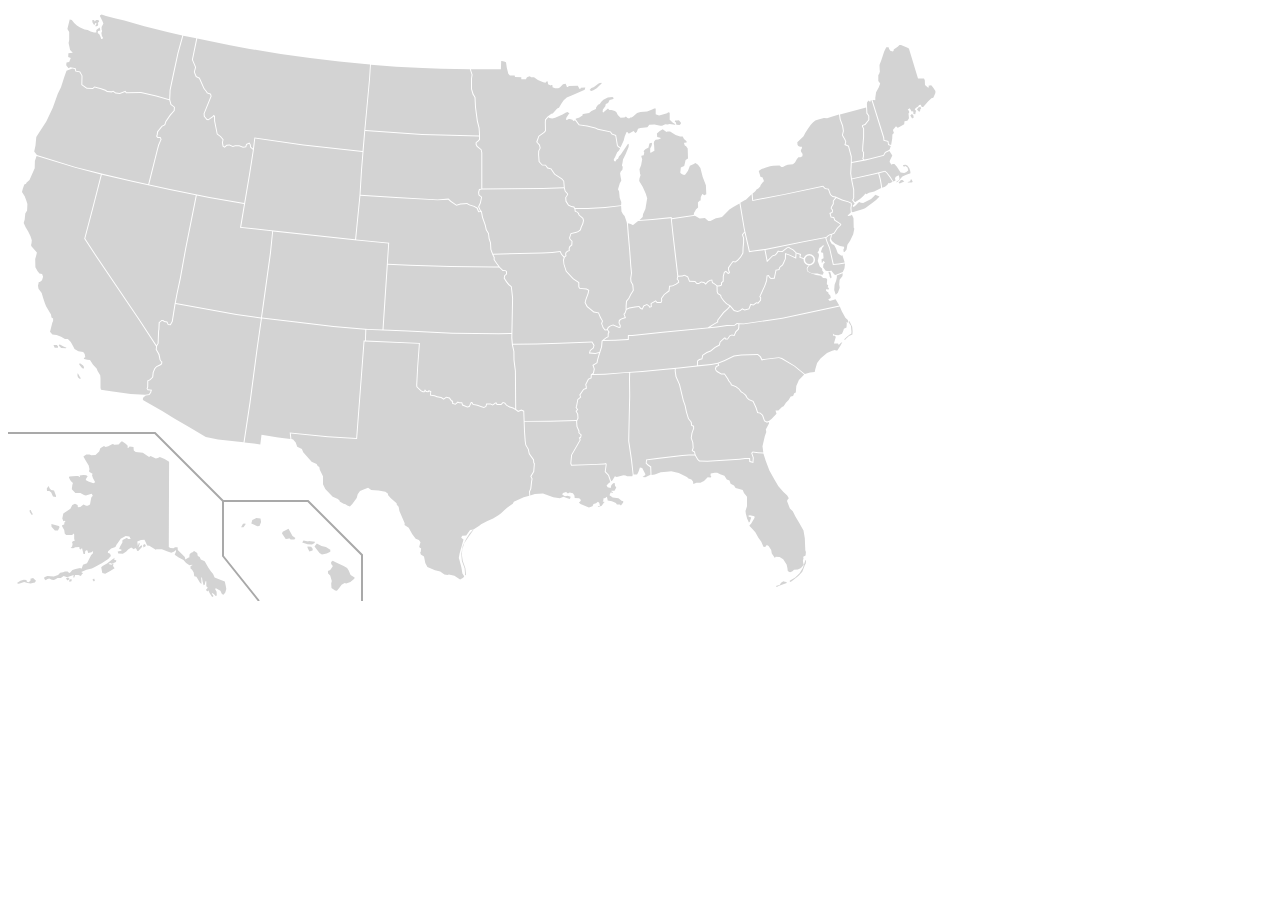
<file: hw4/index.html>
<html>
<head>
<title>
HW #4 Theodore Margoles
</title>
</head>
<body>

<?xml version="1.0" encoding="UTF-8" standalone="no"?>
<svg xmlns="http://www.w3.org/2000/svg" width="959" height="593">
<title>Blank US states map</title>
<g id="outlines">
  <path id="AK"
 fill="#D3D3D3" d="M161.1,453.7 l-0.3,85.4 1.6,1 3.1,0.2 1.5,-1.1 h2.6 l0.2,2.9 7,6.8 0.5,2.6 3.4,-1.9 0.6,-0.2 0.3,-3.1 1.5,-1.6 1.1,-0.2 1.9,-1.5 3.1,2.1 0.6,2.9 1.9,1.1 1.1,2.4 3.9,1.8 3.4,6 2.7,3.9 2.3,2.7 1.5,3.7 5,1.8 5.2,2.1 1,4.4 0.5,3.1 -1,3.4 -1.8,2.3 -1.6,-0.8 -1.5,-3.1 -2.7,-1.5 -1.8,-1.1 -0.8,0.8 1.5,2.7 0.2,3.7 -1.1,0.5 -1.9,-1.9 -2.1,-1.3 0.5,1.6 1.3,1.8 -0.8,0.8 c0,0 -0.8,-0.3 -1.3,-1 -0.5,-0.6 -2.1,-3.4 -2.1,-3.4 l-1,-2.3 c0,0 -0.3,1.3 -1,1 -0.6,-0.3 -1.3,-1.5 -1.3,-1.5 l1.8,-1.9 -1.5,-1.5 v-5 h-0.8 l-0.8,3.4 -1.1,0.5 -1,-3.7 -0.6,-3.7 -0.8,-0.5 0.3,5.7 v1.1 l-1.5,-1.3 -3.6,-6 -2.1,-0.5 -0.6,-3.7 -1.6,-2.9 -1.6,-1.1 v-2.3 l2.1,-1.3 -0.5,-0.3 -2.6,0.6 -3.4,-2.4 -2.6,-2.9 -4.8,-2.6 -4,-2.6 1.3,-3.2 v-1.6 l-1.8,1.6 -2.9,1.1 -3.7,-1.1 -5.7,-2.4 h-5.5 l-0.6,0.5 -6.5,-3.9 -2.1,-0.3 -2.7,-5.8 -3.6,0.3 -3.6,1.5 0.5,4.5 1.1,-2.9 1,0.3 -1.5,4.4 3.2,-2.7 0.6,1.6 -3.9,4.4 -1.3,-0.3 -0.5,-1.9 -1.3,-0.8 -1.3,1.1 -2.7,-1.8 -3.1,2.1 -1.8,2.1 -3.4,2.1 -4.7,-0.2 -0.5,-2.1 3.7,-0.6 v-1.3 l-2.3,-0.6 1,-2.4 2.3,-3.9 v-1.8 l0.2,-0.8 4.4,-2.3 1,1.3 h2.7 l-1.3,-2.6 -3.7,-0.3 -5,2.7 -2.4,3.4 -1.8,2.6 -1.1,2.3 -4.2,1.5 -3.1,2.6 -0.3,1.6 2.3,1 0.8,2.1 -2.7,3.2 -6.5,4.2 -7.8,4.2 -2.1,1.1 -5.3,1.1 -5.3,2.3 1.8,1.3 -1.5,1.5 -0.5,1.1 -2.7,-1 -3.2,0.2 -0.8,2.3 h-1 l0.3,-2.4 -3.6,1.3 -2.9,1 -3.4,-1.3 -2.9,1.9 h-3.2 l-2.1,1.3 -1.6,0.8 -2.1,-0.3 -2.6,-1.1 -2.3,0.6 -1,1 -1.6,-1.1 v-1.9 l3.1,-1.3 6.3,0.6 4.4,-1.6 2.1,-2.1 2.9,-0.6 1.8,-0.8 2.7,0.2 1.6,1.3 1,-0.3 2.3,-2.7 3.1,-1 3.4,-0.6 1.3,-0.3 0.6,0.5 h0.8 l1.3,-3.7 4,-1.5 1.9,-3.7 2.3,-4.5 1.6,-1.5 0.3,-2.6 -1.6,1.3 -3.4,0.6 -0.6,-2.4 -1.3,-0.3 -1,1 -0.2,2.9 -1.5,-0.2 -1.5,-5.8 -1.3,1.3 -1.1,-0.5 -0.3,-1.9 -4,0.2 -2.1,1.1 -2.6,-0.3 1.5,-1.5 0.5,-2.6 -0.6,-1.9 1.5,-1 1.3,-0.2 -0.6,-1.8 v-4.4 l-1,-1 -0.8,1.5 h-6.1 l-1.5,-1.3 -0.6,-3.9 -2.1,-3.6 v-1 l2.1,-0.8 0.2,-2.1 1.1,-1.1 -0.8,-0.5 -1.3,0.5 -1.1,-2.7 1,-5 4.5,-3.2 2.6,-1.6 1.9,-3.7 2.7,-1.3 2.6,1.1 0.3,2.4 2.4,-0.3 3.2,-2.4 1.6,0.6 1,0.6 h1.6 l2.3,-1.3 0.8,-4.4 c0,0 0.3,-2.9 1,-3.4 0.6,-0.5 1,-1 1,-1 l-1.1,-1.9 -2.6,0.8 -3.2,0.8 -1.9,-0.5 -3.6,-1.8 -5,-0.2 -3.6,-3.7 0.5,-3.9 0.6,-2.4 -2.1,-1.8 -1.9,-3.7 0.5,-0.8 6.8,-0.5 h2.1 l1,1 h0.6 l-0.2,-1.6 3.9,-0.6 2.6,0.3 1.5,1.1 -1.5,2.1 -0.5,1.5 2.7,1.6 5,1.8 1.8,-1 -2.3,-4.4 -1,-3.2 1,-0.8 -3.4,-1.9 -0.5,-1.1 0.5,-1.6 -0.8,-3.9 -2.9,-4.7 -2.4,-4.2 2.9,-1.9 h3.2 l1.8,0.6 4.2,-0.2 3.7,-3.6 1.1,-3.1 3.7,-2.4 1.6,1 2.7,-0.6 3.7,-2.1 1.1,-0.2 1,0.8 4.5,-0.2 2.7,-3.1 h1.1 l3.6,2.4 1.9,2.1 -0.5,1.1 0.6,1.1 1.6,-1.6 3.9,0.3 0.3,3.7 1.9,1.5 7.1,0.6 6.3,4.2 1.5,-1 5.2,2.6 2.1,-0.6 1.9,-0.8 4.8,1.9z m-115.1,28.9 2.1,5.3 -0.2,1 -2.9,-0.3 -1.8,-4 -1.8,-1.5 h-2.4 l-0.2,-2.6 1.8,-2.4 1.1,2.4 1.5,1.5z m-2.6,33.5 3.7,0.8 3.7,1 0.8,1 -1.6,3.7 -3.1,-0.2 -3.4,-3.6z m-20.7,-14.1 1.1,2.6 1.1,1.6 -1.1,0.8 -2.1,-3.1 v-1.9z m-13.7,73.1 3.4,-2.3 3.4,-1 2.6,0.3 0.5,1.6 1.9,0.5 1.9,-1.9 -0.3,-1.6 2.7,-0.6 2.9,2.6 -1.1,1.8 -4.4,1.1 -2.7,-0.5 -3.7,-1.1 -4.4,1.5 -1.6,0.3z m48.9,-4.5 1.6,1.9 2.1,-1.6 -1.5,-1.3z m2.9,3 1.1,-2.3 2.1,0.3 -0.8,1.9 h-2.4z m23.6,-1.9 1.5,1.8 1,-1.1 -0.8,-1.9z m8.8,-12.5 1.1,5.8 2.9,0.8 5,-2.9 4.4,-2.6 -1.6,-2.4 0.5,-2.4 -2.1,1.3 -2.9,-0.8 1.6,-1.1 1.9,0.8 3.9,-1.8 0.5,-1.5 -2.4,-0.8 0.8,-1.9 -2.7,1.9 -4.7,3.6 -4.8,2.9z m42.3,-19.8 2.4,-1.5 -1,-1.8 -1.8,1z"/>
  <path id="HI" fill="#D3D3D3" d="M233.1,519.3 l1.9,-3.6 2.3,-0.3 0.3,0.8 -2.1,3.1z m10.2,-3.7 6.1,2.6 2.1,-0.3 1.6,-3.9 -0.6,-3.4 -4.2,-0.5 -4,1.8z m30.7,10 3.7,5.5 2.4,-0.3 1.1,-0.5 1.5,1.3 3.7,-0.2 1,-1.5 -2.9,-1.8 -1.9,-3.7 -2.1,-3.6 -5.8,2.9z m20.2,8.9 1.3,-1.9 4.7,1 0.6,-0.5 6.1,0.6 -0.3,1.3 -2.6,1.5 -4.4,-0.3z m5.3,5.2 1.9,3.9 3.1,-1.1 0.3,-1.6 -1.6,-2.1 -3.7,-0.3z m7,-1.2 2.3,-2.9 4.7,2.4 4.4,1.1 4.4,2.7 v1.9 l-3.6,1.8 -4.8,1 -2.4,-1.5z m16.6,15.6 1.6,-1.3 3.4,1.6 7.6,3.6 3.4,2.1 1.6,2.4 1.9,4.4 4,2.6 -0.3,1.3 -3.9,3.2 -4.2,1.5 -1.5,-0.6 -3.1,1.8 -2.4,3.2 -2.3,2.9 -1.8,-0.2 -3.6,-2.6 -0.3,-4.5 0.6,-2.4 -1.6,-5.7 -2.1,-1.8 -0.2,-2.6 2.3,-1 2.1,-3.1 0.5,-1 -1.6,-1.8z"/>
  <path id="AL"
 fill="#D3D3D3" d="M628.5,466.4 l0.6,0.2 1.3,-2.7 1.5,-4.4 2.3,0.6 3.1,6 v1 l-2.7,1.9 2.7,0.3 5.2,-2.5 -0.3,-7.6 -2.5,-1.8 -2,-2 0.4,-4 10.5,-1.5 25.7,-2.9 6.7,-0.6 5.6,0.1 -0.5,-2.2 -1.5,-0.8 -0.9,-1.1 1,-2.6 -0.4,-5.2 -1.6,-4.5 0.8,-5.1 1.7,-4.8 -0.2,-1.7 -1.8,-0.7 -0.5,-3.6 -2.7,-3.4 -2,-6.5 -1.4,-6.7 -1.8,-5 -3.8,-16 -3.5,-7.9 -0.8,-5.6 0.1,-2.2 -9,0.8 -23.4,2.2 -12.2,0.8 -0.2,6.4 0.2,16.7 -0.7,31 -0.3,14.1 2.8,18.8 1.6,14.7z"/>
  <path id="AR"
 fill="#D3D3D3" d="M587.3,346.1 l-6.4,-0.7 0.9,-3.1 3.1,-2.6 0.6,-2.3 -1.8,-2.9 -31.9,1.2 -23.3,0.7 -23.6,0.3 1.5,6.9 0.1,8.5 1.4,10.9 0.3,38.2 2.1,1.6 3,-1.2 2.9,1.2 0.4,10.1 25.2,-0.2 26.8,-0.8 0.9,-1.9 -0.3,-3.8 -1.7,-3.1 1.5,-1.4 -1.4,-2.2 0.7,-2.4 1.1,-5.9 2.7,-2.3 -0.8,-2.2 4,-5.6 2.5,-1.1 -0.1,-1.7 -0.5,-1.7 2.9,-5.8 2.5,-1.1 0.2,-3.3 2.1,-1.4 0.9,-4.1 -1.4,-4 4.2,-2.4 0.3,-2.1 1.2,-4.2 0.9,-3.1z"/>
  <path id="AZ" fill="#D3D3D3" d="M135.1,389.7 l-0.3,1.5 0.5,1 18.9,10.7 12.1,7.6 14.7,8.6 16.8,10 12.3,2.4 25.4,2.7 6,-39.6 7,-53.1 4.4,-31 -24.6,-3.6 -60.7,-11 -0.2,1.1 -2.6,16.5 -2.1,3.8 -2.8,-0.2 -1.2,-2.6 -2.6,-0.4 -1.2,-1.1 -1.1,0.1 -2.1,1.7 -0.3,6.8 -0.3,1.5 -0.5,12.5 -1.5,2.4 -0.4,3.3 2.8,5 1.1,5.5 0.7,1.1 1.1,0.9 -0.4,2.4 -1.7,1.2 -3.4,1.6 -1.6,1.8 -1.6,3.6 -0.5,4.9 -3,2.9 -1.9,0.9 -0.1,5.8 -0.6,1.6 0.5,0.8 3.9,0.4 -0.9,3 -1.7,2.4 -3.7,0.4z"/>
  <path id="CA" fill="#D3D3D3" d="M122.7,385.9 l-19.7,-2.7 -10,-1.5 -0.5,-1.8 v-9.4 l-0.3,-3.2 -2.6,-4.2 -0.8,-2.3 -3.9,-4.2 -2.9,-4.7 -2.7,-0.2 -3.2,-0.8 -0.3,-1 1.5,-0.6 -0.6,-3.2 -1.5,-2.1 -4.8,-0.8 -3.9,-2.1 -1.1,-2.3 -2.6,-4.8 -2.9,-3.1 h-2.9 l-3.9,-2.1 -4.5,-1.8 -4.2,-0.5 -2.4,-2.7 0.5,-1.9 1.8,-7.1 0.8,-1.9 v-2.4 l-1.6,-1 -0.5,-2.9 -1.5,-2.6 -3.4,-5.8 -1.3,-3.1 -1.5,-4.7 -1.6,-5.3 -3.2,-4.4 -0.5,-2.9 0.8,-3.9 h1.1 l2.1,-1.6 1.1,-3.6 -1,-2.7 -2.7,-0.5 -1.9,-2.6 -2.1,-3.7 -0.2,-8.2 0.6,-1.9 0.6,-2.3 0.5,-2.4 -5.7,-6.3 v-2.1 l0.3,-0.5 0.3,-3.2 -1.3,-4 -2.3,-4.8 -2.7,-4.5 -1.8,-3.9 1,-3.7 0.6,-5.8 1.8,-3.1 0.3,-6.5 -1.1,-3.6 -1.6,-4.2 -2.7,-4.2 0.8,-3.2 1.5,-4.2 1.8,-0.8 0.3,-1.1 3.1,-2.6 5.2,-11.8 0.2,-7.4 1.69,-4.9 38.69,11.8 25.6,6.6 -8,31.3 -8.67,33.1 12.63,19.2 42.16,62.3 17.1,26.1 -0.4,3.1 2.8,5.2 1.1,5.4 1,1.5 0.7,0.6 -0.2,1.4 -1.4,1 -3.4,1.6 -1.9,2.1 -1.7,3.9 -0.5,4.7 -2.6,2.5 -2.3,1.1 -0.1,6.2 -0.6,1.9 1,1.7 3,0.3 -0.4,1.6 -1.4,2 -3.9,0.6z m-73.9,-48.9 1.3,1.5 -0.2,1.3 -3.2,-0.1 -0.6,-1.2 -0.6,-1.5z m1.9,0 1.2,-0.6 3.6,2.1 3.1,1.2 -0.9,0.6 -4.5,-0.2 -1.6,-1.6z m20.7,19.8 1.8,2.3 0.8,1 1.5,0.6 0.6,-1.5 -1,-1.8 -2.7,-2 -1.1,0.2 v1.2z m-1.4,8.7 1.8,3.2 1.2,1.9 -1.5,0.2 -1.3,-1.2 c0,0 -0.7,-1.5 -0.7,-1.9 0,-0.4 0,-2.2 0,-2.2z"/>
  <path id="CO" fill="#D3D3D3" d="M380.2,235.5 l-36,-3.5 -79.1,-8.6 -2.2,22.1 -7,50.4 -1.9,13.7 34,3.9 37.5,4.4 34.7,3 14.3,0.6z"/>
  <path id="CT" fill="#D3D3D3" d="M852,190.9 l3.6,-3.2 1.9,-2.1 0.8,0.6 2.7,-1.5 5.2,-1.1 7,-3.5 -0.6,-4.2 -0.8,-4.4 -1.6,-6 -4.3,1.1 -21.8,4.7 0.6,3.1 1.5,7.3 v8.3 l-0.9,2.1 1.7,2.2z"/>
  <path id="DE" fill="#D3D3D3" d="M834.4,247.2 l-1,0.5 -3.6,-2.4 -1.8,-4.7 -1.9,-3.6 -2.3,-1 -2.1,-3.6 0.5,-2 0.5,-2.3 0.1,-1.1 -0.6,0.1 -1.7,1 -2,1.7 -0.2,0.3 1.4,4.1 2.3,5.6 3.7,16.1 5,-0.3 6,-1.1z"/>
  <path id="FL" fill="#D3D3D3" d="M750.2,445.2 l-5.2,-0.7 -0.7,0.8 1.5,4.4 -0.4,5.2 -4.1,-1 -0.2,-2.8 h-4.1 l-5.3,0.7 -32.4,1.9 -8.2,-0.3 -1.7,-1.7 -2.5,-4.2 h-5.9 l-6.6,0.5 -35.4,4.2 -0.3,2.8 1.6,1.6 2.9,2 0.3,8.4 3.3,-0.6 6,-2.1 6,-0.5 4.4,-0.6 7.6,1.8 8.1,3.9 1.6,1.5 2.9,1.1 1.6,1.9 0.3,2.7 3.2,-1.3 h3.9 l3.6,-1.9 3.7,-3.6 3.1,0.2 0.5,-1.1 -0.8,-1 0.2,-1.9 4,-0.8 h2.6 l2.9,1.5 4.2,1.5 2.4,3.7 2.7,1 1.1,3.4 3.4,1.6 1.6,2.6 1.9,0.6 5.2,1.3 1.3,3.1 3,3.7 v9.5 l-1.5,4.7 0.3,2.7 1.3,4.8 1.8,4 0.8,-0.5 1.5,-4.5 -2.6,-1 -0.3,-0.6 1.6,-0.6 4.5,1 0.2,1.6 -3.2,5.5 -2.1,2.4 3.6,3.7 2.6,3.1 2.9,5.3 2.9,3.9 2.1,5 1.8,0.3 1.6,-2.1 1.8,1.1 2.6,4 0.6,3.6 3.1,4.4 0.8,-1.3 3.9,0.3 3.6,2.3 3.4,5.2 0.8,3.4 0.3,2.9 1.1,1 1.3,0.5 2.4,-1 1.5,-1.6 3.9,-0.2 3.1,-1.5 2.7,-3.2 -0.5,-1.9 -0.3,-2.4 0.6,-1.9 -0.3,-1.9 2.4,-1.3 0.3,-3.4 -0.6,-1.8 -0.5,-12 -1.3,-7.6 -4.5,-8.2 -3.6,-5.8 -2.6,-5.3 -2.9,-2.9 -2.9,-7.4 0.7,-1.4 1.1,-1.3 -1.6,-2.9 -4,-3.7 -4.8,-5.5 -3.7,-6.3 -5.3,-9.4 -3.7,-9.7 -2.3,-7.3z m17.7,132.7 2.4,-0.6 1.3,-0.2 1.5,-2.3 2.3,-1.6 1.3,0.5 1.7,0.3 0.4,1.1 -3.5,1.2 -4.2,1.5 -2.3,1.2z m13.5,-5 1.2,1.1 2.7,-2.1 5.3,-4.2 3.7,-3.9 2.5,-6.6 1,-1.7 0.2,-3.4 -0.7,0.5 -1,2.8 -1.5,4.6 -3.2,5.3 -4.4,4.2 -3.4,1.9z"/>
  <path id="GA" fill="#D3D3D3" d="M750.2,444.2 l-5.6,-0.7 -1.4,1.6 1.6,4.7 -0.3,3.9 -2.2,-0.6 -0.2,-3 h-5.2 l-5.3,0.7 -32.3,1.9 -7.7,-0.3 -1.4,-1.2 -2.5,-4.3 -0.8,-3.3 -1.6,-0.9 -0.5,-0.5 0.9,-2.2 -0.4,-5.5 -1.6,-4.5 0.8,-4.9 1.7,-4.8 -0.2,-2.5 -1.9,-0.7 -0.4,-3.2 -2.8,-3.5 -1.9,-6.2 -1.5,-7 -1.7,-4.8 -3.8,-16 -3.5,-8 -0.8,-5.3 0.1,-2.3 3.3,-0.3 13.6,-1.6 18.6,-2 6.3,-1.1 0.5,1.4 -2.2,0.9 -0.9,2.2 0.4,2 1.4,1.6 4.3,2.7 3.2,-0.1 3.2,4.7 0.6,1.6 2.3,2.8 0.5,1.7 4.7,1.8 3,2.2 2.3,3 2.3,1.3 2,1.8 1.4,2.7 2.1,1.9 4.1,1.8 2.7,6 1.7,5.1 2.8,0.7 2.1,1.9 2,5.7 2.9,1.6 1.7,-0.8 0.4,1.2 -3.3,6.2 0.5,2.6 -1.5,4.2 -2.3,10 0.8,6.3z"
/>
  <path id="IA" fill="#D3D3D3" d="M556.8,183.6 l2.1,2.1 0.3,0.7 -2,3 0.3,4 2.6,4.1 3.1,1.6 2.4,0.3 0.9,1.8 0.2,2.4 2.5,1 0.9,1.1 0.5,1.6 3.8,3.3 0.6,1.9 -0.7,3 -1.7,3.7 -0.6,2.4 -2.1,1.6 -1.6,0.5 -5.7,1.5 -1.6,4.8 0.8,1.8 1.7,1.5 -0.2,3.5 -1.9,1.4 -0.7,1.8 v2.4 l-1.4,0.4 -1.7,1.4 -0.5,1.7 0.4,1.7 -1.3,1 -2.3,-2.7 -1.4,-2.8 -8.3,0.8 -10,0.6 -49.2,1.2 -1.6,-4.3 -0.4,-6.7 -1.4,-4.2 -0.7,-5.2 -2.2,-3.7 -1,-4.6 -2.7,-7.8 -1.1,-5.6 -1.4,-1.9 -1.3,-2.9 1.7,-3.8 1.2,-6.1 -2.7,-2.2 -0.3,-2.4 0.7,-2.4 1.8,-0.3 61.1,-0.6 21.2,-0.7z"/>
  <path id="ID" fill="#D3D3D3" d="M175.3,27.63 l-4.8,17.41 -4.5,20.86 -3.4,16.22 -0.4,9.67 1.2,4.44 3.5,2.66 -0.2,3.91 -3.9,4.4 -4.5,6.6 -0.9,2.9 -1.2,1.1 -1.8,0.8 -4.3,5.3 -0.4,3.1 -0.4,1.1 0.6,1 2.6,-0.1 1.1,2.3 -2.4,5.8 -1.2,4.2 -8.8,35.3 20.7,4.5 39.5,7.9 34.8,6.1 4.9,-29.2 3.8,-24.1 -2.7,-2.4 -0.4,-2.6 -0.8,-1.1 -2.1,1 -0.7,2.6 -3.2,0.5 -3.9,-1.6 -3.8,0.1 -2.5,0.7 -3.4,-1.5 -2.4,0.2 -2.4,2 -2,-1.1 -0.7,-4 0.7,-2.9 -2.5,-2.9 -3.3,-2.6 -2.7,-13.1 -0.1,-4.7 -0.3,-0.1 -0.2,0.4 -5.1,3.5 -1.7,-0.2 -2.9,-3.4 -0.2,-3.1 7,-17.13 -0.4,-1.94 -3.4,-1.15 -0.6,-1.18 -2.6,-3.46 -4.6,-10.23 -3.2,-1.53 -2,-4.95 1.3,-4.63 -3.2,-7.58 4.4,-21.52z"/>
  <path id="IL" fill="#D3D3D3" d="M618.7,214.3 l-0.8,-2.6 -1.3,-3.7 -1.6,-1.8 -1.5,-2.6 -0.4,-5.5 -15.9,1.8 -17.4,1 h-12.3 l0.2,2.1 2.2,0.9 1.1,1.4 0.4,1.4 3.9,3.4 0.7,2.4 -0.7,3.3 -1.7,3.7 -0.8,2.7 -2.4,1.9 -1.9,0.6 -5.2,1.3 -1.3,4.1 0.6,1.1 1.9,1.8 -0.2,4.3 -2.1,1.6 -0.5,1.3 v2.8 l-1.8,0.6 -1.4,1.2 -0.4,1.2 0.4,2 -1.6,1.3 -0.9,2.8 0.3,3.9 2.3,7 7,7.6 5.7,3.7 v4.4 l0.7,1.2 6.6,0.6 2.7,1.4 -0.7,3.5 -2.2,6.2 -0.8,3 2,3.7 6.4,5.3 4.8,0.8 2.2,5.1 2,3.4 -0.9,2.8 1.5,3.8 1.7,2.1 1.6,-0.3 1,-2.2 2.4,-1.7 2.8,-1 6.1,2.5 0.5,-0.2 v-1.1 l-1.2,-2.7 0.4,-2.8 2.4,-1.6 3.4,-1.2 -0.5,-1.3 -0.8,-2 1.2,-1.3 1,-2.7 v-4 l0.4,-4.9 2.5,-3 1.8,-3.8 2.5,-4 -0.5,-5.3 -1.8,-3.2 -0.3,-3.3 0.8,-5.3 -0.7,-7.2 -1.1,-15.8 -1.4,-15.3 -0.9,-11.7z"/>
  <path id="IN" fill="#D3D3D3" d="M622.9,216.1 l1.5,1 1.1,-0.3 2.1,-1.9 2.5,-1.8 14.3,-1.1 18.4,-1.8 1.6,15.5 4.9,42.6 -0.6,2.9 1.3,1.6 0.2,1.3 -2.3,1.6 -3.6,1.7 -3.2,0.4 -0.5,4.8 -4.7,3.6 -2.9,4 0.2,2.4 -0.5,1.4 h-3.5 l-1.4,-1.7 -5.2,3 0.2,3.1 -0.9,0.2 -0.5,-0.9 -2.4,-1.7 -3.6,1.5 -1.4,2.9 -1.2,-0.6 -1.6,-1.8 -4.4,0.5 -5.7,1 -2.5,1.3 v-2.6 l0.4,-4.7 2.3,-2.9 1.8,-3.9 2.7,-4.2 -0.5,-5.8 -1.8,-3.1 -0.3,-3.2 0.8,-5.3 -0.7,-7.1 -0.9,-12.6 -2.5,-30.1z"/>
  <path id="KS" fill="#D3D3D3" d="M485.9,259.5 l-43.8,-0.6 -40.6,-1.2 -21.7,-0.9 -4.3,64.8 24.3,1 44.7,2.1 46.3,0.6 12.6,-0.3 0.7,-35 -1.2,-11.1 -2.5,-2 -2.4,-3 -2.3,-3.6 0.6,-3 1.7,-1.4 v-2.1 l-0.8,-0.7 -2.6,-0.2 -3.5,-3.4z"/>
  <path id="KY" fill="#D3D3D3" d="M607.2,331.8 l12.6,-0.7 0.1,-4.1 h4.3 l30.4,-3.2 45.1,-4.3 5.6,-3.6 3.9,-2.1 0.1,-1.9 6,-7.8 4.1,-3.6 2.1,-2.4 -3.3,-2 -2.5,-2.7 -3,-3.8 -0.5,-2.2 -2.6,-1.4 -0.9,-1.9 -0.2,-6.1 -2.6,-2 -1.9,-1.1 -0.5,-2.3 -1.3,0.2 -2,1.2 -2.5,2.7 -1.9,-1.7 -2.5,-0.5 -2.4,1.4 h-2.3 l-1.8,-2 -5.6,-0.1 -1.8,-4.5 -2.9,-1.5 -2.1,0.8 -4.2,0.2 -0.5,2.1 1.2,1.5 0.3,2.1 -2.8,2 -3.8,1.8 -2.6,0.4 -0.5,4.5 -4.9,3.6 -2.6,3.7 0.2,2.2 -0.9,2.3 -4.5,-0.1 -1.3,-1.3 -3.9,2.2 0.2,3.3 -2.4,0.6 -0.8,-1.4 -1.7,-1.2 -2.7,1.1 -1.8,3.5 -2.2,-1 -1.4,-1.6 -3.7,0.4 -5.6,1 -2.8,1.3 -1.2,3.4 -1,1 1.5,3.7 -4.2,1.4 -1.9,1.4 -0.4,2.2 1.2,2.4 v2.2 l-1.6,0.4 -6.1,-2.5 -2.3,0.9 -2,1.4 -0.8,1.8 1.7,2.4 -0.9,1.8 -0.1,3.3 -2.4,1.3 -2.1,1.7z"
/>
  <path id="LA" fill="#D3D3D3" d="M526.9,485.9 l8.1,-0.3 10.3,3.6 6.5,1.1 3.7,-1.5 3.2,1.1 3.2,1 0.8,-2.1 -3.2,-1.1 -2.6,0.5 -2.7,-1.6 0.8,-1.5 3.1,-1 1.8,1.5 1.8,-1 3.2,0.6 1.5,2.4 0.3,2.3 4.5,0.3 1.8,1.8 -0.8,1.6 -1.3,0.8 1.6,1.6 8.4,3.6 3.6,-1.3 1,-2.4 2.6,-0.6 1.8,-1.5 1.3,1 0.8,2.9 -2.3,0.8 0.6,0.6 3.4,-1.3 2.3,-3.4 0.8,-0.5 -2.1,-0.3 0.8,-1.6 -0.2,-1.5 2.1,-0.5 1.1,-1.3 0.6,0.8 0.6,3.1 4.2,0.6 4,1.9 1,1.5 h2.9 l1.1,1 2.3,-3.1 v-1.5 h-1.3 l-3.4,-2.7 -5.8,-0.8 -3.2,-2.3 1.1,-2.7 2.3,0.3 0.2,-0.6 -1.8,-1 v-0.5 h3.2 l1.8,-3.1 -1.3,-1.9 -0.3,-2.7 -1.5,0.2 -1.9,2.1 -0.6,2.6 -3.1,-0.6 -1,-1.8 1.8,-1.9 1.9,-1.7 -2.2,-6.5 -3.4,-3.4 1,-7.3 -0.2,-0.5 -1.3,0.2 -33.1,1.4 -0.8,-2.4 0.8,-8.5 8.6,-14.8 -0.9,-2.6 1.4,-0.4 0.4,-2 -2.2,-2 0.1,-1.9 -2,-4.5 -0.4,-5.1 0.1,-0.7 -26.4,0.8 -25.2,0.1 0.4,9.7 0.7,9.5 0.5,3.7 2.6,4.5 0.9,4.4 4.3,6 0.3,3.1 0.6,0.8 -0.7,8.3 -2.8,4.6 1.2,2.4 -0.5,2.6 -0.8,7.3 -1.3,3 0.2,3.7z"/>
  <path id="MA" fill="#D3D3D3" d="M887.5,172.5 l-0.5,-2.3 0.8,-1.5 2.9,-1.5 0.8,3.1 -0.5,1.8 -2.4,1.5 v1 l1.9,-1.5 3.9,-4.5 3.9,-1.9 4.2,-1.5 -0.3,-2.4 -1,-2.9 -1.9,-2.4 -1.8,-0.8 -2.1,0.2 -0.5,0.5 1,1.3 1.5,-0.8 2.1,1.6 0.8,2.7 -1.8,1.8 -2.3,1 -3.6,-0.5 -3.9,-6 -2.3,-2.6 h-1.8 l-1.1,0.8 -1.9,-2.6 0.3,-1.5 2.4,-5.2 -2.9,-4.4 -3.7,1.8 -1.8,2.9 -18.3,4.7 -13.8,2.5 -0.6,10.6 0.7,4.9 22,-4.8 11.2,-2.8 2,1.6 3.4,4.3 2.9,4.7z m12.5,1.4 2.2,-0.7 0.5,-1.7 1,0.1 1,2.3 -1.3,0.5 -3.9,0.1z m-9.4,0.8 2.3,-2.6 h1.6 l1.8,1.5 -2.4,1 -2.2,1z"/>
  <path id="MD" fill="#D3D3D3" d="M834.8,264.1 l1.7,-3.8 0.5,-4.8 -6.3,1.1 -5.8,0.3 -3.8,-16.8 -2.3,-5.5 -1.5,-4.6 -22.2,4.3 -37.6,7.6 2,10.4 4.8,-4.9 2.5,-0.7 1.4,-1.5 1.8,-2.7 1.6,0.7 2.6,-0.2 2.6,-2.1 2,-1.5 2.1,-0.6 1.5,1.1 2.7,1.4 1.9,1.8 1.3,1.4 4.8,1.6 -0.6,2.9 5.8,2.1 2.1,-2.6 3.7,2.5 -2.1,3.3 -0.7,3.3 -1.8,2.6 v2.1 l0.3,0.8 2,1.3 3.4,1.1 4.3,-0.1 3.1,1 2.1,0.3 1,-2.1 -1.5,-2.1 v-1.8 l-2.4,-2.1 -2.1,-5.5 1.3,-5.3 -0.2,-2.1 -1.3,-1.3 c0,0 1.5,-1.6 1.5,-2.3 0,-0.6 0.5,-2.1 0.5,-2.1 l1.9,-1.3 1.9,-1.6 0.5,1 -1.5,1.6 -1.3,3.7 0.3,1.1 1.8,0.3 0.5,5.5 -2.1,1 0.3,3.6 0.5,-0.2 1.1,-1.9 1.6,1.8 -1.6,1.3 -0.3,3.4 2.6,3.4 3.9,0.5 1.6,-0.8 3.2,4.2 1,0.4z m-14.5,0.2 1.1,2.5 0.2,1.8 1.1,1.9 c0,0 0.9,-0.9 0.9,-1.2 0,-0.3 -0.7,-3.1 -0.7,-3.1 l-0.7,-2.3z"/>
  <path id="ME" fill="#D3D3D3" d="M865.8,91.9 l1.5,0.4 v-2.6 l0.8,-5.5 2.6,-4.7 1.5,-4 -1.9,-2.4 v-6 l0.8,-1 0.8,-2.7 -0.2,-1.5 -0.2,-4.8 1.8,-4.8 2.9,-8.9 2.1,-4.2 h1.3 l1.3,0.2 v1.1 l1.3,2.3 2.7,0.6 0.8,-0.8 v-1 l4,-2.9 1.8,-1.8 1.5,0.2 6,2.4 1.9,1 9.1,29.9 h6 l0.8,1.9 0.2,4.8 2.9,2.3 h0.8 l0.2,-0.5 -0.5,-1.1 2.8,-0.5 1.9,2.1 2.3,3.7 v1.9 l-2.1,4.7 -1.9,0.6 -3.4,3.1 -4.8,5.5 c0,0 -0.6,0 -1.3,0 -0.6,0 -1,-2.1 -1,-2.1 l-1.8,0.2 -1,1.5 -2.4,1.5 -1,1.5 1.6,1.5 -0.5,0.6 -0.5,2.7 -1.9,-0.2 v-1.6 l-0.3,-1.3 -1.5,0.3 -1.8,-3.2 -2.1,1.3 1.3,1.5 0.3,1.1 -0.8,1.3 0.3,3.1 0.2,1.6 -1.6,2.6 -2.9,0.5 -0.3,2.9 -5.3,3.1 -1.3,0.5 -1.6,-1.5 -3.1,3.6 1,3.2 -1.5,1.3 -0.2,4.4 -1.1,6.3 -2.2,-0.9 -0.5,-3.1 -4,-1.1 -0.2,-2.5 -11.7,-37.43z m36.5,15.6 1.5,-1.5 1.4,1.1 0.6,2.4 -1.7,0.9z m6.7,-5.9 1.8,1.9 c0,0 1.3,0.1 1.3,-0.2 0,-0.3 0.2,-2 0.2,-2 l0.9,-0.8 -0.8,-1.8 -2,0.7z"/>
  <path id="MI" fill="#D3D3D3" d="M644.5,211 l19.1,-1.9 0.2,1.1 9.9,-1.5 12,-1.7 0.1,-0.6 0.2,-1.5 2.1,-3.7 2,-1.7 -0.2,-5.1 1.6,-1.6 1.1,-0.3 0.2,-3.6 1.5,-3 1.1,0.6 0.2,0.6 0.8,0.2 1.9,-1 -0.4,-9.1 -3.2,-8.2 -2.3,-9.1 -2.4,-3.2 -2.6,-1.8 -1.6,1.1 -3.9,1.8 -1.9,5 -2.7,3.7 -1.1,0.6 -1.5,-0.6 c0,0 -2.6,-1.5 -2.4,-2.1 0.2,-0.6 0.5,-5 0.5,-5 l3.4,-1.3 0.8,-3.4 0.6,-2.6 2.4,-1.6 -0.3,-10 -1.6,-2.3 -1.3,-0.8 -0.8,-2.1 0.8,-0.8 1.6,0.3 0.2,-1.6 -2.6,-2.2 -1.3,-2.6 h-2.6 l-4.5,-1.5 -5.5,-3.4 h-2.7 l-0.6,0.6 -1,-0.5 -3.1,-2.3 -2.9,1.8 -2.9,2.3 0.3,3.6 1,0.3 2.1,0.5 0.5,0.8 -2.6,0.8 -2.6,0.3 -1.5,1.8 -0.3,2.1 0.3,1.6 0.3,5.5 -3.6,2.1 -0.6,-0.2 v-4.2 l1.3,-2.4 0.6,-2.4 -0.8,-0.8 -1.9,0.8 -1,4.2 -2.7,1.1 -1.8,1.9 -0.2,1 0.6,0.8 -0.6,2.6 -2.3,0.5 v1.1 l0.8,2.4 -1.1,6.1 -1.6,4 0.6,4.7 0.5,1.1 -0.8,2.4 -0.3,0.8 -0.3,2.7 3.6,6 2.9,6.5 1.5,4.8 -0.8,4.7 -1,6 -2.4,5.2 -0.3,2.7 -3.2,3.1z m-33.3,-72.4 -1.3,-1.1 -1.8,-10.4 -3.7,-1.3 -1.7,-2.3 -12.6,-2.8 -2.8,-1.1 -8.1,-2.2 -7.8,-1 -3.9,-5.3 0.7,-0.5 2.7,-0.8 3.6,-2.3 v-1 l0.6,-0.6 6,-1 2.4,-1.9 4.4,-2.1 0.2,-1.3 1.9,-2.9 1.8,-0.8 1.3,-1.8 2.3,-2.3 4.4,-2.4 4.7,-0.5 1.1,1.1 -0.3,1 -3.7,1 -1.5,3.1 -2.3,0.8 -0.5,2.4 -2.4,3.2 -0.3,2.6 0.8,0.5 1,-1.1 3.6,-2.9 1.3,1.3 h2.3 l3.2,1 1.5,1.1 1.5,3.1 2.7,2.7 3.9,-0.2 1.5,-1 1.6,1.3 1.6,0.5 1.3,-0.8 h1.1 l1.6,-1 4,-3.6 3.4,-1.1 6.6,-0.3 4.5,-1.9 2.6,-1.3 1.5,0.2 v5.7 l0.5,0.3 2.9,0.8 1.9,-0.5 6.1,-1.6 1.1,-1.1 1.5,0.5 v7 l3.2,3.1 1.3,0.6 1.3,1 -1.3,0.3 -0.8,-0.3 -3.7,-0.5 -2.1,0.6 -2.3,-0.2 -3.2,1.5 h-1.8 l-5.8,-1.3 -5.2,0.2 -1.9,2.6 -7,0.6 -2.4,0.8 -1.1,3.1 -1.3,1.1 -0.5,-0.2 -1.5,-1.6 -4.5,2.4 h-0.6 l-1.1,-1.6 -0.8,0.2 -1.9,4.4 -1,4 -3.2,6.9z m-29.6,-56.5 1.8,-2.1 2.2,-0.8 5.4,-3.9 2.3,-0.6 0.5,0.5 -5.1,5.1 -3.3,1.9 -2.1,0.9z m86.2,32.1 0.6,2.5 3.2,0.2 1.3,-1.2 c0,0 -0.1,-1.5 -0.4,-1.6 -0.3,-0.2 -1.6,-1.9 -1.6,-1.9 l-2.2,0.2 -1.6,0.2 -0.3,1.1z"/>
  <path id="MN" fill="#D3D3D3" d="M464.6,66.79 l-0.6,3.91 v10.27 l1.6,5.03 1.9,3.32 0.5,9.93 1.8,13.45 1.8,7.3 0.4,6.4 v5.3 l-1.6,1.8 -1.8,1.3 v1.5 l0.9,1.7 4.1,3.5 0.7,3.2 v35.9 l60.3,-0.6 21.2,-0.7 -0.5,-6 -1.8,-2.1 -7.2,-4.6 -3.6,-5.3 -3.4,-0.9 -2,-2.8 h-3.2 l-3.5,-3.8 -0.5,-7 0.1,-3.9 1.5,-3 -0.7,-2.7 -2.8,-3.1 2.2,-6.1 5.4,-4 1.2,-1.4 -0.2,-8 0.2,-3 2.6,-3 3.8,-2.9 1.3,-0.2 4.5,-5 1.8,-0.8 2.3,-3.9 2.4,-3.6 3.1,-2.6 4.8,-2 9.2,-4.1 3.9,-1.8 0.6,-2.3 -4.4,0.4 -0.7,1.1 h-0.6 l-1.8,-3.1 -8.9,0.3 -1,0.8 h-1 l-0.5,-1.3 -0.8,-1.8 -2.6,0.5 -3.2,3.2 -1.6,0.8 h-3.1 l-2.6,-1 v-2.1 l-1.3,-0.2 -0.5,0.5 -2.6,-1.3 -0.5,-2.9 -1.5,0.5 -0.5,1 -2.4,-0.5 -5.3,-2.4 -3.9,-2.6 h-2.9 l-1.3,-1 -2.3,0.6 -1.1,1.1 -0.3,1.3 h-4.8 v-2.1 l-6.3,-0.3 -0.3,-1.5 h-4.8 l-1.6,-1.6 -1.5,-6.1 -0.8,-5.5 -1.9,-0.8 -2.3,-0.5 -0.6,0.2 -0.3,8.2 -30.1,-0.03z"/>
  <path id="MO" fill="#D3D3D3" d="M593.1,338.7 l0.5,-5.9 4.2,-3.4 1.9,-1 v-2.9 l0.7,-1.6 -1.1,-1.6 -2.4,0.3 -2.1,-2.5 -1.7,-4.5 0.9,-2.6 -2,-3.2 -1.8,-4.6 -4.6,-0.7 -6.8,-5.6 -2.2,-4.2 0.8,-3.3 2.2,-6 0.6,-3 -1.9,-1 -6.9,-0.6 -1.1,-1.9 v-4.1 l-5.3,-3.5 -7.2,-7.8 -2.3,-7.3 -0.5,-4.2 0.7,-2.4 -2.6,-3.1 -1.2,-2.4 -7.7,0.8 -10,0.6 -48.8,1.2 1.3,2.6 -0.1,2.2 2.3,3.6 3,3.9 3.1,3 2.6,0.2 1.4,1.1 v2.9 l-1.8,1.6 -0.5,2.3 2.1,3.2 2.4,3 2.6,2.1 1.3,11.6 -0.8,40 0.5,5.7 23.7,-0.2 23.3,-0.7 32.5,-1.3 2.2,3.7 -0.8,3.1 -3.1,2.5 -0.5,1.8 5.2,0.5 4.1,-1.1z"/>
  <path id="MS" fill="#D3D3D3" d="M604.3,472.5 l2.6,-4.2 1.8,0.8 6.8,-1.9 2.1,0.3 1.5,0.8 h5.2 l0.4,-1.6 -1.7,-14.8 -2.8,-19 1,-45.1 -0.2,-16.7 0.2,-6.3 -4.8,0.3 -19.6,1.6 -13,0.4 -0.2,3.2 -2.8,1.3 -2.6,5.1 0.5,1.6 0.1,2.4 -2.9,1.1 -3.5,5.1 0.8,2.3 -3,2.5 -1,5.7 -0.6,1.9 1.6,2.5 -1.5,1.4 1.5,2.8 0.3,4.2 -1.2,2.5 -0.2,0.9 0.4,5 2,4.5 -0.1,1.7 2.3,2 -0.7,3.1 -0.9,0.3 0.6,1.9 -8.6,15 -0.8,8.2 0.5,1.5 24.2,-0.7 8.2,-0.7 1.9,-0.3 0.6,1.4 -1,7.1 3.3,3.3 2.2,6.4z"/>
  <path id="MT" fill="#D3D3D3" d="M361.1,70.77 l-5.3,57.13 -1.3,15.2 -59.1,-6.6 -49,-7.1 -1.4,11.2 -1.9,-1.7 -0.4,-2.5 -1.3,-1.9 -3.3,1.5 -0.7,2.5 -2.3,0.3 -3.8,-1.6 -4.1,0.1 -2.4,0.7 -3.2,-1.5 -3,0.2 -2.1,1.9 -0.9,-0.6 -0.7,-3.4 0.7,-3.2 -2.7,-3.2 -3.3,-2.5 -2.5,-12.6 -0.1,-5.3 -1.6,-0.8 -0.6,1 -4.5,3.2 -1.2,-0.1 -2.3,-2.8 -0.2,-2.8 7,-17.15 -0.6,-2.67 -3.5,-1.12 -0.4,-0.91 -2.7,-3.5 -4.6,-10.41 -3.2,-1.58 -1.8,-4.26 1.3,-4.63 -3.2,-7.57 4.4,-21.29 32.7,6.89 18.4,3.4 32.3,5.3 29.3,4 29.2,3.5 30.8,3.07z"/>
  <path id="NC" fill="#D3D3D3" d="M786.7,357.7 l-12.7,-7.7 -3.1,-0.8 -16.6,2.1 -1.6,-3 -2.8,-2.2 -16.7,0.5 -7.4,0.9 -9.2,4.5 -6.8,2.7 -6.5,1.2 -13.4,1.4 0.1,-4.1 1.7,-1.3 2.7,-0.7 0.7,-3.8 3.9,-2.5 3.9,-1.5 4.5,-3.7 4.4,-2.3 0.7,-3.2 4.1,-3.8 0.7,1 2.5,0.2 2.4,-3.6 1.7,-0.4 2.6,0.3 1.8,-4 2.5,-2.4 0.5,-1.8 0.1,-3.5 4.4,0.1 38.5,-5.6 57.5,-12.3 2,4.8 3.6,6.5 2.4,2.4 0.6,2.3 -2.4,0.2 0.8,0.6 -0.3,4.2 -2.6,1.3 -0.6,2.1 -1.3,2.9 -3.7,1.6 -2.4,-0.3 -1.5,-0.2 -1.6,-1.3 0.3,1.3 v1 h1.9 l0.8,1.3 -1.9,6.3 h4.2 l0.6,1.6 2.3,-2.3 1.3,-0.5 -1.9,3.6 -3.1,4.8 h-1.3 l-1.1,-0.5 -2.7,0.6 -5.2,2.4 -6.5,5.3 -3.4,4.7 -1.9,6.5 -0.5,2.4 -4.7,0.5 -5.1,1.5z m49.3,-26.2 2.6,-2.5 3.2,-2.6 1.5,-0.6 0.2,-2 -0.6,-6.1 -1.5,-2.3 -0.6,-1.9 0.7,-0.2 2.7,5.5 0.4,4.4 -0.2,3.4 -3.4,1.5 -2.8,2.4 -1.1,1.2z"/>
  <path id="ND" fill="#D3D3D3" d="M471,126.4 l-0.4,-6.2 -1.8,-7.3 -1.8,-13.61 -0.5,-9.7 -1.9,-3.18 -1.6,-5.32 v-10.41 l0.6,-3.85 -1.8,-5.54 -28.6,-0.59 -18.6,-0.6 -26.5,-1.3 -25.2,-2.16 -0.9,14.42 -4.7,50.94 56.8,3.9 56.9,1.7z"/>
  <path id="NE" fill="#D3D3D3" d="M470.3,204.3 l-1,-2.3 -0.5,-1.6 -2.9,-1.6 -4.8,-1.5 -2.2,-1.2 -2.6,0.1 -3.7,0.4 -4.2,1.2 -6,-4.1 -2.2,-2 -10.7,0.6 -41.5,-2.4 -35.6,-2.2 -4.3,43.7 33.1,3.3 -1.4,21.1 21.7,1 40.6,1.2 43.8,0.6 h4.5 l-2.2,-3 -2.6,-3.9 0.1,-2.3 -1.4,-2.7 -1.9,-5.2 -0.4,-6.7 -1.4,-4.1 -0.5,-5 -2.3,-3.7 -1,-4.7 -2.8,-7.9 -1,-5.3z"/>
  <path id="NH" fill="#D3D3D3" d="M881.7,141.3 l1.1,-3.2 -2.7,-1.2 -0.5,-3.1 -4.1,-1.1 -0.3,-3 -11.7,-37.48 -0.7,0.08 -0.6,1.6 -0.6,-0.5 -1,-1 -1.5,1.9 -0.2,2.29 0.5,8.41 1.9,2.8 v4.3 l-3.9,4.8 -2.4,0.9 v0.7 l1.1,1.9 v8.6 l-0.8,9.2 -0.2,4.7 1,1.4 -0.2,4.7 -0.5,1.5 1,1.1 5.1,-1.2 13.8,-3.5 1.7,-2.9 4,-1.9z"/>
  <path id="NJ" fill="#D3D3D3" d="M823.7,228.3 l0.1,-1.5 2.7,-1.3 1.7,-2.8 1.7,-2.4 3.3,-3.2 v-1.2 l-6.1,-4.1 -1,-2.7 -2.7,-0.3 -0.1,-0.9 -0.7,-2.2 2.2,-1.1 0.2,-2.9 -1.3,-1.3 0.2,-1.2 1.9,-3.1 v-3.1 l2.5,-3.1 5.6,2.5 6.4,1.9 2.5,1.2 0.1,1.8 -0.5,2.7 0.4,4.5 -2.1,1.9 -1.1,1 0.5,0.5 2.7,-0.3 1.1,-0.8 1.6,3.4 0.2,9.4 0.6,1.1 -1.1,5.5 -3.1,6.5 -2.7,4 -0.8,4.8 -2.1,2.4 h-0.8 l-0.3,-2.7 0.8,-1 -0.2,-1.5 -4,-0.6 -4.8,-2.3 -3.2,-2.9 -1,-2z"
/>
  <path id="NM" fill="#D3D3D3" d="M270.2,429.4 l-16.7,-2.6 -1.2,9.6 -15.8,-2 6,-39.7 7,-53.2 4.4,-30.9 34,3.9 37.4,4.4 32,2.8 -0.3,10.8 -1.4,-0.1 -7.4,97.7 -28.4,-1.8 -38.1,-3.7 0.7,6.3z"
/>
  <path id="NV" fill="#D3D3D3" d="M123.1,173.6 l38.7,8.5 26,5.2 -10.6,53.1 -5.4,29.8 -3.3,15.5 -2.1,11.1 -2.6,16.4 -1.7,3.1 -1.6,-0.1 -1.2,-2.6 -2.8,-0.5 -1.3,-1.1 -1.8,0.1 -0.9,0.8 -1.8,1.3 -0.3,7.3 -0.3,1.5 -0.5,12.4 -1.1,1.8 -16.7,-25.5 -42.1,-62.1 -12.43,-19 8.55,-32.6 8.01,-31.3z"/>
  <path id="NY" fill="#D3D3D3" d="M843.4,200 l0.5,-2.7 -0.2,-2.4 -3,-1.5 -6.5,-2 -6,-2.6 -0.6,-0.4 -2.7,-0.3 -2,-1.5 -2.1,-5.9 -3.3,-0.5 -2.4,-2.4 -38.4,8.1 -31.6,6 -0.5,-6.5 1.6,-1.2 1.3,-1.1 1,-1.6 1.8,-1.1 1.9,-1.8 0.5,-1.6 2.1,-2.7 1.1,-1 -0.2,-1 -1.3,-3.1 -1.8,-0.2 -1.9,-6.1 2.9,-1.8 4.4,-1.5 4,-1.3 3.2,-0.5 6.3,-0.2 1.9,1.3 1.6,0.2 2.1,-1.3 2.6,-1.1 5.2,-0.5 2.1,-1.8 1.8,-3.2 1.6,-1.9 h2.1 l1.9,-1.1 0.2,-2.3 -1.5,-2.1 -0.3,-1.5 1.1,-2.1 v-1.5 h-1.8 l-1.8,-0.8 -0.8,-1.1 -0.2,-2.6 5.8,-5.5 0.6,-0.8 1.5,-2.9 2.9,-4.5 2.7,-3.7 2.1,-2.4 2.4,-1.8 3.1,-1.2 5.5,-1.3 3.2,0.2 4.5,-1.5 7.4,-2.2 0.7,4.9 2.4,6.5 0.8,5 -1,4.2 2.6,4.5 0.8,2 -0.9,3.2 3.7,1.7 2.7,10.2 v5.8 l-0.6,10.9 0.8,5.4 0.7,3.6 1.5,7.3 v8.1 l-1.1,2.3 2.1,2.7 0.5,0.9 -1.9,1.8 0.3,1.3 1.3,-0.3 1.5,-1.3 2.3,-2.6 1.1,-0.6 1.6,0.6 2.3,0.2 7.9,-3.9 2.9,-2.7 1.3,-1.5 4.2,1.6 -3.4,3.6 -3.9,2.9 -7.1,5.3 -2.6,1 -5.8,1.9 -4,1.1 -1,-0.4z"/>
  <path id="OH" fill="#D3D3D3" d="M663.8,211.2 l1.7,15.5 4.8,41.1 3.9,-0.2 2.3,-0.8 3.6,1.8 1.7,4.2 5.4,0.1 1.8,2 h1.7 l2.4,-1.4 3.1,0.5 1.5,1.3 1.8,-2 2.3,-1.4 2.4,-0.4 0.6,2.7 1.6,1 2.6,2 0.8,0.2 2,-0.1 1.2,-0.6 v-2.1 l1.7,-1.5 0.1,-4.8 1.1,-4.2 1.9,-1.3 1,0.7 1,1.1 0.7,0.2 0.4,-0.4 -0.9,-2.7 v-2.2 l1.1,-1.4 2.5,-3.6 1.3,-1.5 2.2,0.5 2.1,-1.5 3,-3.3 2.2,-3.7 0.2,-5.4 0.5,-5 v-4.6 l-1.2,-3.2 1.2,-1.8 1.3,-1.2 -0.6,-2.8 -4.3,-25.6 -6.2,3.7 -3.9,2.3 -3.4,3.7 -4,3.9 -3.2,0.8 -2.9,0.5 -5.5,2.6 -2.1,0.2 -3.4,-3.1 -5.2,0.6 -2.6,-1.5 -2.2,-1.3z"
/>
  <path id="OK" fill="#D3D3D3" d="M411.9,334.9 l-1.8,24.3 -0.9,18 0.2,1.6 4,3.6 1.7,0.9 h0.9 l0.9,-2.1 1.5,1.9 1.6,0.1 0.3,-0.2 0.2,-1.1 2.8,1.4 -0.4,3.5 3.8,0.5 2.5,1 4.2,0.6 2.3,1.6 2.5,-1.7 3.5,0.7 2.2,3.1 1.2,0.1 v2.3 l2.1,0.7 2.5,-2.1 1.8,0.6 2.7,0.1 0.7,2.3 4.4,1.8 1.7,-0.3 1.9,-4.2 h1.3 l1.1,2.1 4.2,0.8 3.4,1.3 3,0.8 1.6,-0.7 0.7,-2.7 h4.5 l1.9,0.9 2.7,-1.9 h1.4 l0.6,1.4 h3.6 l2,-1.8 2.3,0.6 1.7,2.2 3,1.7 3.4,0.9 1.9,1.2 -0.3,-37.6 -1.4,-10.9 -0.1,-8.6 -1.5,-6.6 -0.6,-6.8 0.1,-4.3 -12.6,0.3 -46.3,-0.5 -44.7,-2.1 -41.5,-1.8 -0.4,10.7z"/>
  <path id="OR" fill="#D3D3D3" d="M67.44,158.9 l28.24,7.2 27.52,6.5 17,3.7 8.8,-35.1 1.2,-4.4 2.4,-5.5 -0.7,-1.3 -2.5,0.1 -1.3,-1.8 0.6,-1.5 0.4,-3.3 4.7,-5.7 1.9,-0.9 0.9,-0.8 0.7,-2.7 0.8,-1.1 3.9,-5.7 3.7,-4 0.2,-3.26 -3.4,-2.49 -1.2,-4.55 -13.1,-3.83 -15.3,-3.47 -14.8,0.37 -1.1,-1.31 -5.1,1.84 -4.5,-0.48 -2.4,-1.58 -1.3,0.54 -4.68,-0.29 -1.96,-1.43 -4.84,-1.77 -1.1,-0.07 -4.45,-1.27 -1.76,1.52 -6.26,-0.24 -5.31,-3.85 0.21,-9.28 -2.05,-3.5 -4.1,-0.6 -0.7,-2.5 -2.4,-0.5 -5.8,2.1 -2.3,6.5 -3.2,10 -3.2,6.5 -5,14.1 -6.5,13.6 -8.1,12.6 -1.9,2.9 -0.8,8.6 -1.3,6 2.71,3.5z"/>
  <path id="PA" fill="#D3D3D3" d="M736.6,192.2 l1.3,-0.5 5.7,-5.5 0.7,6.9 33.5,-6.5 36.9,-7.8 2.3,2.3 3.1,0.4 2,5.6 2.4,1.9 2.8,0.4 0.1,0.1 -2.6,3.2 v3.1 l-1.9,3.1 -0.2,1.9 1.3,1.3 -0.2,1.9 -2.4,1.1 1,3.4 0.2,1.1 2.8,0.3 0.9,2.5 5.9,3.9 v0.4 l-3.1,3 -1.5,2.2 -1.7,2.8 -2.7,1.2 -1.4,0.3 -2.1,1.3 -1.6,1.4 -22.4,4.3 -38.7,7.8 -11.3,1.4 -3.9,0.7 -5.1,-22.4 -4.3,-25.9z"/>
  <path id="RI" fill="#D3D3D3" d="M873.6,175.7 l-0.8,-4.4 -1.6,-6 5.7,-1.5 1.5,1.3 3.4,4.3 2.8,4.4 -2.8,1.4 -1.3,-0.2 -1.1,1.8 -2.4,1.9 -2.8,1.1z"
/>
  <path id="SC" fill="#D3D3D3" d="M759,413.6 l-2.1,-1 -1.9,-5.6 -2.5,-2.3 -2.5,-0.5 -1.5,-4.6 -3,-6.5 -4.2,-1.8 -1.9,-1.8 -1.2,-2.6 -2.4,-2 -2.3,-1.3 -2.2,-2.9 -3.2,-2.4 -4.4,-1.7 -0.4,-1.4 -2.3,-2.8 -0.5,-1.5 -3.8,-5.4 -3.4,0.1 -3.9,-2.5 -1.2,-1.2 -0.2,-1.4 0.6,-1.6 2.7,-1.3 -0.8,-2 6.4,-2.7 9.2,-4.5 7.1,-0.9 16.4,-0.5 2.3,1.9 1.8,3.5 4.6,-0.8 12.6,-1.5 2.7,0.8 12.5,7.4 10.1,8.3 -5.3,5.4 -2.6,6.1 -0.5,6.3 -1.6,0.8 -1.1,2.7 -2.4,0.6 -2.1,3.6 -2.7,2.7 -2.3,3.4 -1.6,0.8 -3.6,3.4 -2.9,0.2 1,3.2 -5,5.3 -2.3,1.6z"/>
  <path id="SD" fill="#D3D3D3" d="M471,181.1 l-0.9,3.2 0.4,3 2.6,2 -1.2,5.4 -1.8,4.1 1.5,3.3 0.7,1.1 -1.3,0.1 -0.7,-1.6 -0.6,-2 -3.3,-1.8 -4.8,-1.5 -2.5,-1.3 -2.9,0.1 -3.9,0.4 -3.8,1.2 -5.3,-3.8 -2.7,-2.4 -10.9,0.8 -41.5,-2.4 -35.6,-2.2 1.5,-24.8 2.8,-34 0.4,-5 56.9,3.9 56.9,1.7 v2.7 l-1.3,1.5 -2,1.5 -0.1,2.2 1.1,2.2 4.1,3.4 0.5,2.7 v35.9z"/>
  <path id="TN" fill="#D3D3D3" d="M670.8,359.6 l-13.1,1.2 -23.3,2.2 -37.6,2.7 -11.8,0.4 0.9,-0.6 0.9,-4.5 -1.2,-3.6 3.9,-2.3 0.4,-2.5 1.2,-4.3 3,-9.5 0.5,-5.6 0.3,-0.2 12.3,-0.2 13.6,-0.8 0.1,-3.9 3.5,-0.1 30.4,-3.3 54,-5.2 10.3,-1.5 7.6,-0.2 2.4,-1.9 1.3,0.3 -0.1,3.3 -0.4,1.6 -2.4,2.2 -1.6,3.6 -2,-0.4 -2.4,0.9 -2.2,3.3 -1.4,-0.2 -0.8,-1.2 -1.1,0.4 -4.3,4 -0.8,3.1 -4.2,2.2 -4.3,3.6 -3.8,1.5 -4.4,2.8 -0.6,3.6 -2.5,0.5 -2,1.7 -0.2,4.8z"/>
  <path id="TX" fill="#D3D3D3" d="M282.8,425.6 l37,3.6 29.3,1.9 7.4,-97.7 54.4,2.4 -1.7,23.3 -1,18 0.2,2 4.4,4.1 2,1.1 h1.8 l0.5,-1.2 0.7,0.9 2.4,0.2 1.1,-0.6 v-0.2 l1,0.5 -0.4,3.7 4.5,0.7 2.4,0.9 4.2,0.7 2.6,1.8 2.8,-1.9 2.7,0.6 2.2,3.1 0.8,0.1 v2.1 l3.3,1.1 2.5,-2.1 1.5,0.5 2.1,0.1 0.6,2.1 5.2,2 2.3,-0.5 1.9,-4 h0.1 l1.1,1.9 4.6,0.9 3.4,1.3 3.2,1 2.4,-1.2 0.7,-2.3 h3.6 l2.1,1 3,-2 h0.4 l0.5,1.4 h4.7 l1.9,-1.8 1.3,0.4 1.7,2.1 3.3,1.9 3.4,1 2.5,1.4 2.7,2 3.1,-1.2 2.1,0.8 0.7,20 0.7,9.5 0.6,4.1 2.6,4.4 0.9,4.5 4.2,5.9 0.3,3.1 0.6,0.8 -0.7,7.7 -2.9,4.8 1.3,2.6 -0.5,2.4 -0.8,7.2 -1.3,3 0.3,4.2 -5.6,1.6 -9.9,4.5 -1,1.9 -2.6,1.9 -2.1,1.5 -1.3,0.8 -5.7,5.3 -2.7,2.1 -5.3,3.2 -5.7,2.4 -6.3,3.4 -1.8,1.5 -5.8,3.6 -3.4,0.6 -3.9,5.5 -4,0.3 -1,1.9 2.3,1.9 -1.5,5.5 -1.3,4.5 -1.1,3.9 -0.8,4.5 0.8,2.4 1.8,7 1,6.1 1.8,2.7 -1,1.5 -3.1,1.9 -5.7,-3.9 -5.5,-1.1 -1.3,0.5 -3.2,-0.6 -4.2,-3.1 -5.2,-1.1 -7.6,-3.4 -2.1,-3.9 -1.3,-6.5 -3.2,-1.9 -0.6,-2.3 0.6,-0.6 0.3,-3.4 -1.3,-0.6 -0.6,-1 1.3,-4.4 -1.6,-2.3 -3.2,-1.3 -3.4,-4.4 -3.6,-6.6 -4.2,-2.6 0.2,-1.9 -5.3,-12.3 -0.8,-4.2 -1.8,-1.9 -0.2,-1.5 -6,-5.3 -2.6,-3.1 v-1.1 l-2.6,-2.1 -6.8,-1.1 -7.4,-0.6 -3.1,-2.3 -4.5,1.8 -3.6,1.5 -2.3,3.2 -1,3.7 -4.4,6.1 -2.4,2.4 -2.6,-1 -1.8,-1.1 -1.9,-0.6 -3.9,-2.3 v-0.6 l-1.8,-1.9 -5.2,-2.1 -7.4,-7.8 -2.3,-4.7 v-8.1 l-3.2,-6.5 -0.5,-2.7 -1.6,-1 -1.1,-2.1 -5,-2.1 -1.3,-1.6 -7.1,-7.9 -1.3,-3.2 -4.7,-2.3 -1.5,-4.4 -2.6,-2.9 -1.7,-0.5z m174.4,141.7 -0.6,-7.1 -2.7,-7.2 -0.6,-7 1.5,-8.2 3.3,-6.9 3.5,-5.4 3.2,-3.6 0.6,0.2 -4.8,6.6 -4.4,6.5 -2,6.6 -0.3,5.2 0.9,6.1 2.6,7.2 0.5,5.2 0.2,1.5z"/>
  <path id="UT" fill="#D3D3D3" d="M228.4,305.9 l24.6,3.6 1.9,-13.7 7,-50.5 2.3,-22 -32.2,-3.5 2.2,-13.1 1.8,-10.6 -34.7,-6.1 -12.5,-2.5 -10.6,52.9 -5.4,30 -3.3,15.4 -1.7,9.2z"/>
  <path id="VA" fill="#D3D3D3" d="M834.7,265.2 l-0.2,2.8 -2.9,3.8 -0.4,4.6 0.5,3.4 -1.8,5 -2.2,1.9 -1.5,-4.6 0.4,-5.4 1.6,-4.2 0.7,-3.3 -0.1,-1.7z m-60.3,44.6 -38.6,5.6 -4.8,-0.1 -2.2,-0.3 -2.5,1.9 -7.3,0.1 -10.3,1.6 -6.7,0.6 4.1,-2.6 4.1,-2.3 v-2.1 l5.7,-7.3 4.1,-3.7 2.2,-2.5 3.6,4.3 3.8,0.9 2.7,-1 2,-1.5 2.4,1.2 4.6,-1.3 1.7,-4.4 2.4,0.7 3.2,-2.3 1.6,0.4 2.8,-3.2 0.2,-2.7 -0.8,-1.2 4.8,-10.5 1.8,-5.2 0.5,-4.7 0.7,-0.2 1.1,1.7 1.5,1.2 3.9,-0.2 1.7,-8.1 3,-0.6 0.8,-2.6 2.8,-2.2 1.1,-2.1 1.8,-4.3 0.1,-4.6 3.6,1.4 6.6,3.1 0.3,-5.2 3.4,1.2 -0.6,2.9 8.6,3.1 1.4,1.8 -0.8,3.3 -1.3,1.3 -0.5,1.7 0.5,2.4 2,1.3 3.9,1.4 2.9,1 4.9,0.9 2.2,2.1 3.2,0.4 0.9,1.2 -0.4,4.7 1.4,1.1 -0.5,1.9 1.2,0.8 -0.2,1.4 -2.7,-0.1 0.1,1.6 2.3,1.5 0.1,1.4 1.8,1.8 0.5,2.5 -2.6,1.4 1.6,1.5 5.8,-1.7 3.7,6.2z"
/>
  <path id="VT" fill="#D3D3D3" d="M832.7,111.3 l2.4,6.5 0.8,5.3 -1,3.9 2.5,4.4 0.9,2.3 -0.7,2.6 3.3,1.5 2.9,10.8 v5.3 l11.5,-2.1 -1,-1.1 0.6,-1.9 0.2,-4.3 -1,-1.4 0.2,-4.7 0.8,-9.3 v-8.5 l-1.1,-1.8 v-1.6 l2.8,-1.1 3.5,-4.4 v-3.6 l-1.9,-2.7 -0.3,-5.79 -26.1,6.79z"/>
  <path id="WA" fill="#D3D3D3" d="M74.5,67.7 l-2.3,-4.3 -4.1,-0.7 -0.4,-2.4 -2.5,-0.6 -2.9,-0.5 -1.8,1 -2.3,-2.9 0.3,-2.9 2.7,-0.3 1.6,-4 -2.6,-1.1 0.2,-3.7 4.4,-0.6 -2.7,-2.7 -1.5,-7.1 0.6,-2.9 v-7.9 l-1.8,-3.2 2.3,-9.4 2.1,0.5 2.4,2.9 2.7,2.6 3.2,1.9 4.5,2.1 3.1,0.6 2.9,1.5 3.4,1 2.3,-0.2 v-2.4 l1.3,-1.1 2.1,-1.3 0.3,1.1 0.3,1.8 -2.3,0.5 -0.3,2.1 1.8,1.5 1.1,2.4 0.6,1.9 1.5,-0.2 0.2,-1.3 -1,-1.3 -0.5,-3.2 0.8,-1.8 -0.6,-1.5 v-2.6 l1.8,-3.6 -1.1,-2.6 -2.4,-4.8 0.3,-0.8 1.4,-0.8 4.4,1.5 9.7,2.7 8.6,1.9 20,5.7 23,5.7 15,3.49 -4.8,17.56 -4.5,20.83 -3.4,16.25 -0.4,9.18 v0 l-12.9,-3.72 -15.3,-3.47 -14.5,0.32 -1.1,-1.53 -5.7,2.09 -3.9,-0.42 -2.6,-1.79 -1.7,0.65 -4.15,-0.25 -1.72,-1.32 -5.16,-1.82 -1.18,-0.16 -4.8,-1.39 -1.92,1.65 -5.65,-0.25 -4.61,-3.35z m9.6,-55.4 2,-0.2 0.5,1.4 1.5,-1.6 h2.3 l0.8,1.5 -1.5,1.7 0.6,0.8 -0.7,2 -1.4,0.4 c0,0 -0.9,0.1 -0.9,-0.2 0,-0.3 1.5,-2.6 1.5,-2.6 l-1.7,-0.6 -0.3,1.5 -0.7,0.6 -1.5,-2.3z"/>
  <path id="WI" fill="#D3D3D3" d="M541.4,109.9 l2.9,0.5 2.9,-0.6 7.4,-3.2 2.9,-1.9 2.1,-0.8 1.9,1.5 -1.1,1.1 -1.9,3.1 -0.6,1.9 1,0.6 1.8,-1 1.1,-0.2 2.7,0.8 0.6,1.1 1.1,0.2 0.6,-1.1 4,5.3 8.2,1.2 8.2,2.2 2.6,1.1 12.3,2.6 1.6,2.3 3.6,1.2 1.7,10.2 1.6,1.4 1.5,0.9 -1.1,2.3 -1.8,1.6 -2.1,4.7 -1.3,2.4 0.2,1.8 1.5,0.3 1.1,-1.9 1.5,-0.8 0.8,-2.3 1.9,-1.8 2.7,-4 4.2,-6.3 0.8,-0.5 0.3,1 -0.2,2.3 -2.9,6.8 -2.7,5.7 -0.5,3.2 -0.6,2.6 0.8,1.3 -0.2,2.7 -1.9,2.4 -0.5,1.8 0.6,3.6 0.6,3.4 -1.5,2.6 -0.8,2.9 -1,3.1 1.1,2.4 0.6,6.1 1.6,4.5 -0.2,3 -15.9,1.8 -17.5,1 h-12.7 l-0.7,-1.5 -2.9,-0.4 -2.6,-1.3 -2.3,-3.7 -0.3,-3.6 2,-2.9 -0.5,-1.4 -2.1,-2.2 -0.8,-3.3 -0.6,-6.8 -2.1,-2.5 -7,-4.5 -3.8,-5.4 -3.4,-1 -2.2,-2.8 h-3.2 l-2.9,-3.3 -0.5,-6.5 0.1,-3.8 1.5,-3.1 -0.8,-3.2 -2.5,-2.8 1.8,-5.4 5.2,-3.8 1.6,-1.9 -0.2,-8.1 0.2,-2.8 2.4,-2.8z"/>
  <path id="WV" fill="#D3D3D3" d="M758.9,254.3 l5.8,-6 2.6,-0.8 1.6,-1.5 1.5,-2.2 1.1,0.3 3.1,-0.2 4.6,-3.6 1.5,-0.5 1.3,1 2.6,1.2 3,3 -0.4,4.3 -5.4,-2.6 -4.8,-1.8 -0.1,5.9 -2.6,5.7 -2.9,2.4 -0.8,2.3 -3,0.5 -1.7,8.1 -2.8,0.2 -1.1,-1 -1.2,-2 -2.2,0.5 -0.5,5.1 -1.8,5.1 -5,11 0.9,1.4 -0.1,2 -2.2,2.5 -1.6,-0.4 -3.1,2.3 -2.8,-0.8 -1.8,4.9 -3.8,1 -2.5,-1.3 -2.5,1.9 -2.3,0.7 -3.2,-0.8 -3.8,-4.5 -3.5,-2.2 -2.5,-2.5 -2.9,-3.7 -0.5,-2.3 -2.8,-1.7 -0.6,-1.3 -0.2,-5.6 0.3,0.1 2.4,-0.2 1.8,-1 v-2.2 l1.7,-1.5 0.1,-5.2 0.9,-3.6 1.1,-0.7 0.4,0.3 1,1.1 1.7,0.5 1.1,-1.3 -1,-3.1 v-1.6 l3.1,-4.6 1.2,-1.3 2,0.5 2.6,-1.8 3.1,-3.4 2.4,-4.1 0.2,-5.6 0.5,-4.8 v-4.9 l-1.1,-3 0.9,-1.3 0.8,-0.7 4.3,19.3 4.3,-0.8 11.2,-1.3z"/>
  <path id="WY" fill="#D3D3D3" d="M353,161.9 l-1.5,25.4 -4.4,44 -2.7,-0.3 -83.3,-9.1 -27.9,-3 2,-12 6.9,-41 3.8,-24.2 1.3,-11.2 48.2,7 59.1,6.5z"/>
  <g id="DC">
    <path id="DC1" fill="#D3D3D3" d="M801.8,253.8 l-1.1-1.6 -1-0.8 1.1-1.6 2.2,1.5z"/>
    <circle id="DC2" fill="#D3D3D3" stroke="#FFFFFF" stroke-width="1.5" cx="801.3" cy="251.8" r="5" opacity="1"/> <!-- Set opacity to "0" to hide DC circle -->
  </g>
</g>
<path id="frames" fill="none" stroke="#A9A9A9" stroke-width="2" d="M215,493v55l36,45 M0,425h147l68,68h85l54,54v46"/>
</svg>

</body>
</html>
</file>
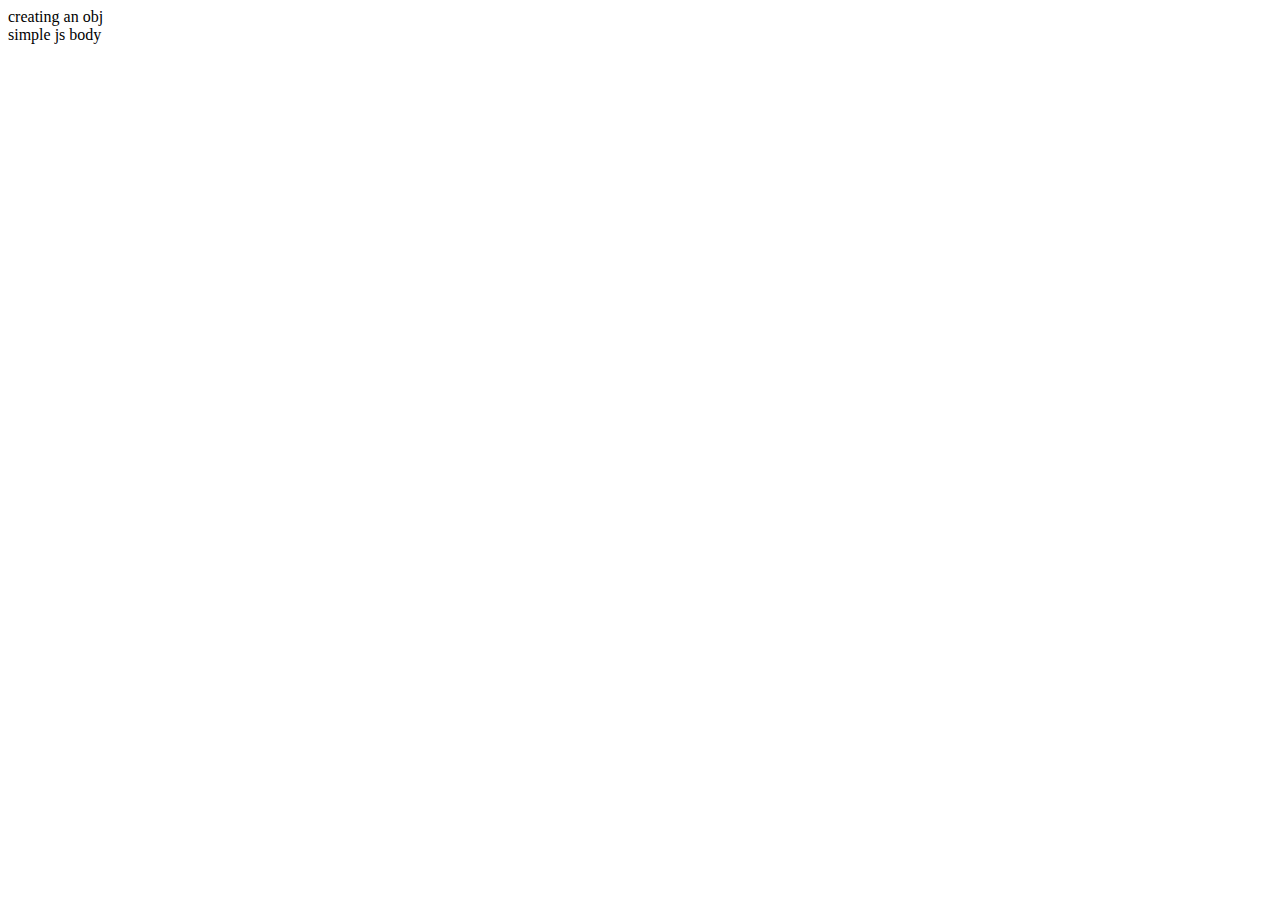
<file: js1.html>
<!DOCTYPE html>
<!--
To change this license header, choose License Headers in Project Properties.
To change this template file, choose Tools | Templates
and open the template in the editor.
-->
<html>
    <head>
        <title>simple js</title>
        <script type="text/javascript">
            document.write("creating an obj");
            var list_item = new Obj();
        </script>
    </head>
    <body>
        <div>simple js body</div>
    </body>
</html>
</file>
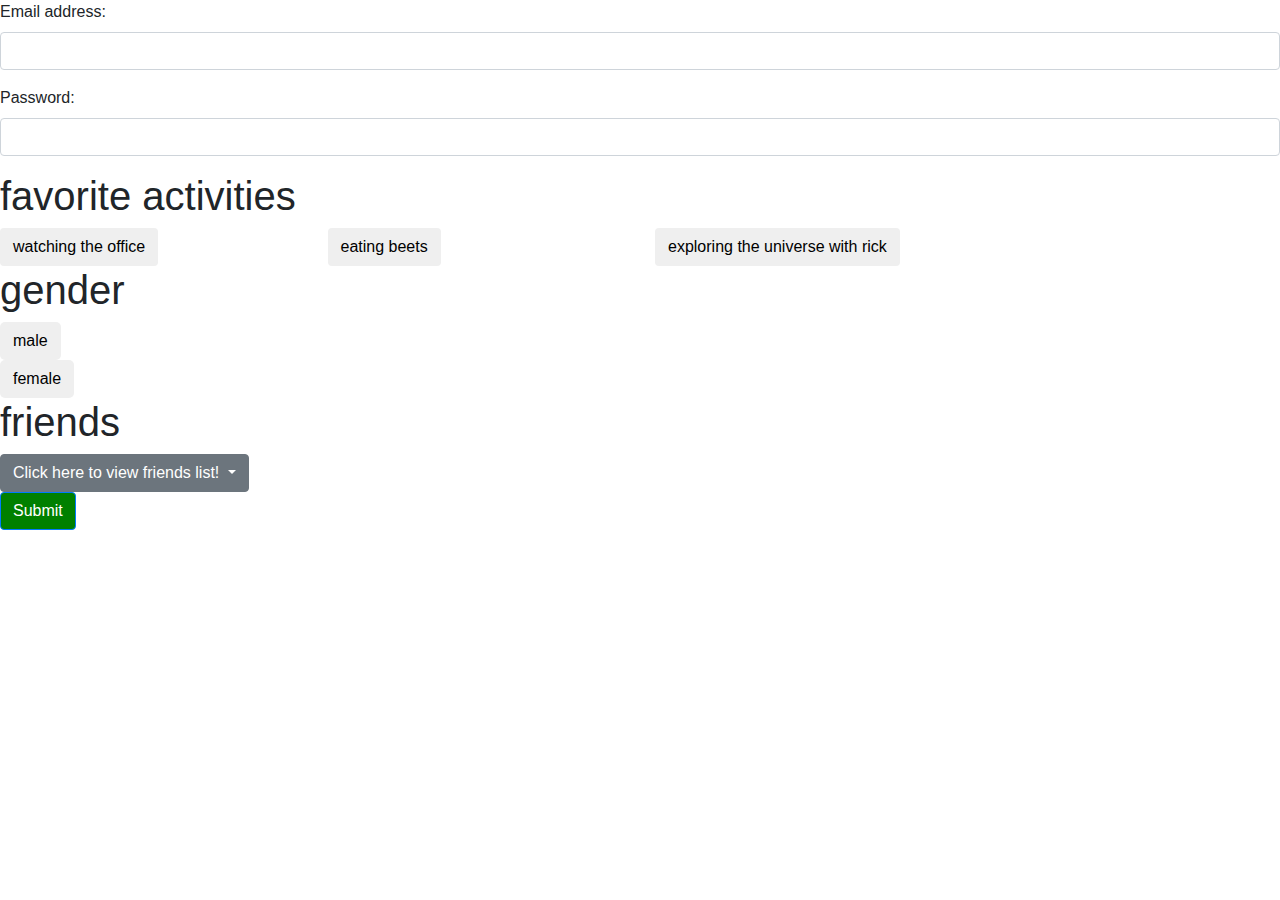
<file: hw2/form.html>
<!-- Theodore Margoles-->

<!doctype html>
<html lang="en">
  <head>
    <meta charset="utf-8">
    <meta name="viewport" content="width=device-width, initial-scale=1, shrink-to-fit=no">

    <!-- Bootstrap CSS -->
    <link rel="stylesheet" href="https://maxcdn.bootstrapcdn.com/bootstrap/4.0.0/css/bootstrap.min.css" integrity="sha384-Gn5384xqQ1aoWXA+058RXPxPg6fy4IWvTNh0E263XmFcJlSAwiGgFAW/dAiS6JXm" crossorigin="anonymous">

    <title>Bootstrap Form</title>
    <style>
      #subm {background-color: green}
      #b1 {border-radius: 5px;}
      #b2 {border-radius: 5px;}
    </style>
  </head>
  <body>
    <!-- insert your code here -->
    
    <!-- jQuery first, then Popper.js, then Bootstrap JS -->
    <script src="https://code.jquery.com/jquery-3.2.1.slim.min.js" integrity="sha384-KJ3o2DKtIkvYIK3UENzmM7KCkRr/rE9/Qpg6aAZGJwFDMVNA/GpGFF93hXpG5KkN" crossorigin="anonymous"></script>
    <script src="https://cdnjs.cloudflare.com/ajax/libs/popper.js/1.12.9/umd/popper.min.js" integrity="sha384-ApNbgh9B+Y1QKtv3Rn7W3mgPxhU9K/ScQsAP7hUibX39j7fakFPskvXusvfa0b4Q" crossorigin="anonymous"></script>
    <script src="https://maxcdn.bootstrapcdn.com/bootstrap/4.0.0/js/bootstrap.min.js" integrity="sha384-JZR6Spejh4U02d8jOt6vLEHfe/JQGiRRSQQxSfFWpi1MquVdAyjUar5+76PVCmYl" crossorigin="anonymous"></script>

    <form action="/action_page.php">
      <div class="form-group">
        <label for="email">Email address:</label>
        <input type="email" class="form-control" id="email">
      </div>
      <div class="form-group">
        <label for="pwd">Password:</label>
        <input type="password" class="form-control" id="pwd">
      </div>
      <h1>favorite activities</h1>
      <div class="containter"> 
        <div class="row">
          <div class="col-3">
            <button type="button" class="btn btn-default">watching the office</button>  
          </div>
          <div class="col-3">
            <button type="button" class="btn btn-default">eating beets</button>  
          </div>
          <div class="col-3">
            <button type="button" class="btn btn-default">exploring the universe with rick</button>  
          </div>
        </div>
      </div>
      <h1>gender</h1>
       <div class="containter"> 
          <div class="row">
            <div class="col-3">
              <button type="button" id="b1" class="btn btn-primary-circle">male</button> 
            </div>
          </div>
          <div class="row">
            <div class="col-3">
              <button type="button" id="b2" class="btn btn-primary-circle">female</button> 
            </div>
          </div>
        </div>
        <h1>friends</h1>
        <div class="containter"> 
          <div class="dropdown">
            <button class="btn btn-secondary dropdown-toggle" id="dd" type="button" data-toggle="dropdown" aria-haspopup="false" aria-expanded="false">
              Click here to view friends list!
            </button>
            <div class="dropdown-menu" aria-labelledby="dd">
              <a class="dropdown-item" href="#">David</a>
              <a class="dropdown-item" href="#">Sally</a>
              <a class="dropdown-item" href="#">Jordan</a>
            </div>
          </div>
        </div>
        <div class="containter"> 
            <button class="btn btn-primary" type="submit" id="subm">Submit</button>
        </div>
      </div>
    </form>
  </body>
</html>
</file>
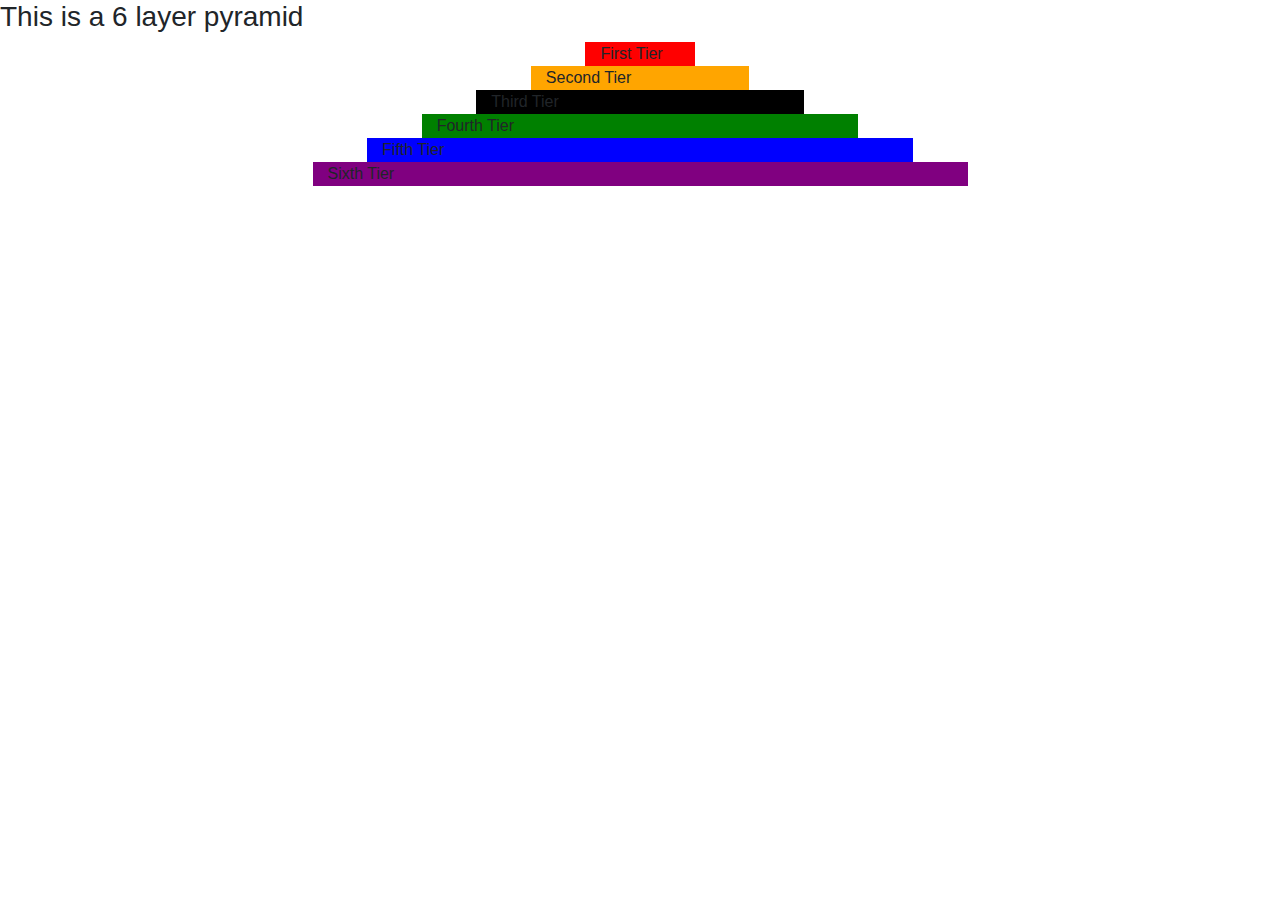
<file: hw2/grid.html>
<!-- Theodore Margoles -->

<!doctype html>
<html lang="en">
  <head>
    <meta charset="utf-8">
    <meta name="viewport" content="width=device-width, initial-scale=1, shrink-to-fit=no">

    <!-- Bootstrap CSS -->
    <link rel="stylesheet" href="https://maxcdn.bootstrapcdn.com/bootstrap/4.0.0/css/bootstrap.min.css" integrity="sha384-Gn5384xqQ1aoWXA+058RXPxPg6fy4IWvTNh0E263XmFcJlSAwiGgFAW/dAiS6JXm" crossorigin="anonymous">
    <link rel="stylesheet" href="style.css">

    <title>Bootstrap Grid System!</title>
  </head>
  <body>
    <!-- insert your code here -->
    
    <!-- jQuery first, then Popper.js, then Bootstrap JS -->
    <script src="https://code.jquery.com/jquery-3.2.1.slim.min.js" integrity="sha384-KJ3o2DKtIkvYIK3UENzmM7KCkRr/rE9/Qpg6aAZGJwFDMVNA/GpGFF93hXpG5KkN" crossorigin="anonymous"></script>
    <script src="https://cdnjs.cloudflare.com/ajax/libs/popper.js/1.12.9/umd/popper.min.js" integrity="sha384-ApNbgh9B+Y1QKtv3Rn7W3mgPxhU9K/ScQsAP7hUibX39j7fakFPskvXusvfa0b4Q" crossorigin="anonymous"></script>
    <script src="https://maxcdn.bootstrapcdn.com/bootstrap/4.0.0/js/bootstrap.min.js" integrity="sha384-JZR6Spejh4U02d8jOt6vLEHfe/JQGiRRSQQxSfFWpi1MquVdAyjUar5+76PVCmYl" crossorigin="anonymous"></script>
    <h3>This is a 6 layer pyramid</h3>
    <div class="containter">
      <div class="row">
        <div class="col"> </div>
        <div class="col"> </div>
        <div class="col"> </div>
        <div class="col"> </div>
        <div class="col-1" id="t1"> First Tier</div>
        <div class="col"> </div>
        <div class="col"> </div>
        <div class="col"> </div>
        <div class="col"> </div>
      </div>
      <div class="row">
        <div class="col"> </div>
        <div class="col"> </div>
        <div class="col"> </div>
        <div class="col-2" id="t2"> Second Tier</div>
        <div class="col"> </div>
        <div class="col"> </div>
        <div class="col"> </div>
      </div>
      <div class="row">
        <div class="col"> </div>
        <div class="col"> </div>
        <div class="col-3" id="t3"> Third Tier</div>
        <div class="col"> </div>
        <div class="col"> </div>
      </div>
      <div class="row">
        <div class="col"> </div>
        <div class="col-4" id="t4"> Fourth Tier</div>
        <div class="col"> </div>
      </div>
      <div class="row">
        <div class="col"> </div>
        <div class="col-5" id="t5"> Fifth Tier</div>
        <div class="col"> </div>
      </div>
      <div class="row">
        <div class="col"> </div>
        <div class="col-6" id="t6"> Sixth Tier</div>
        <div class="col"> </div>
      </div>
    </div>
    
  </body>
</html>
</file>
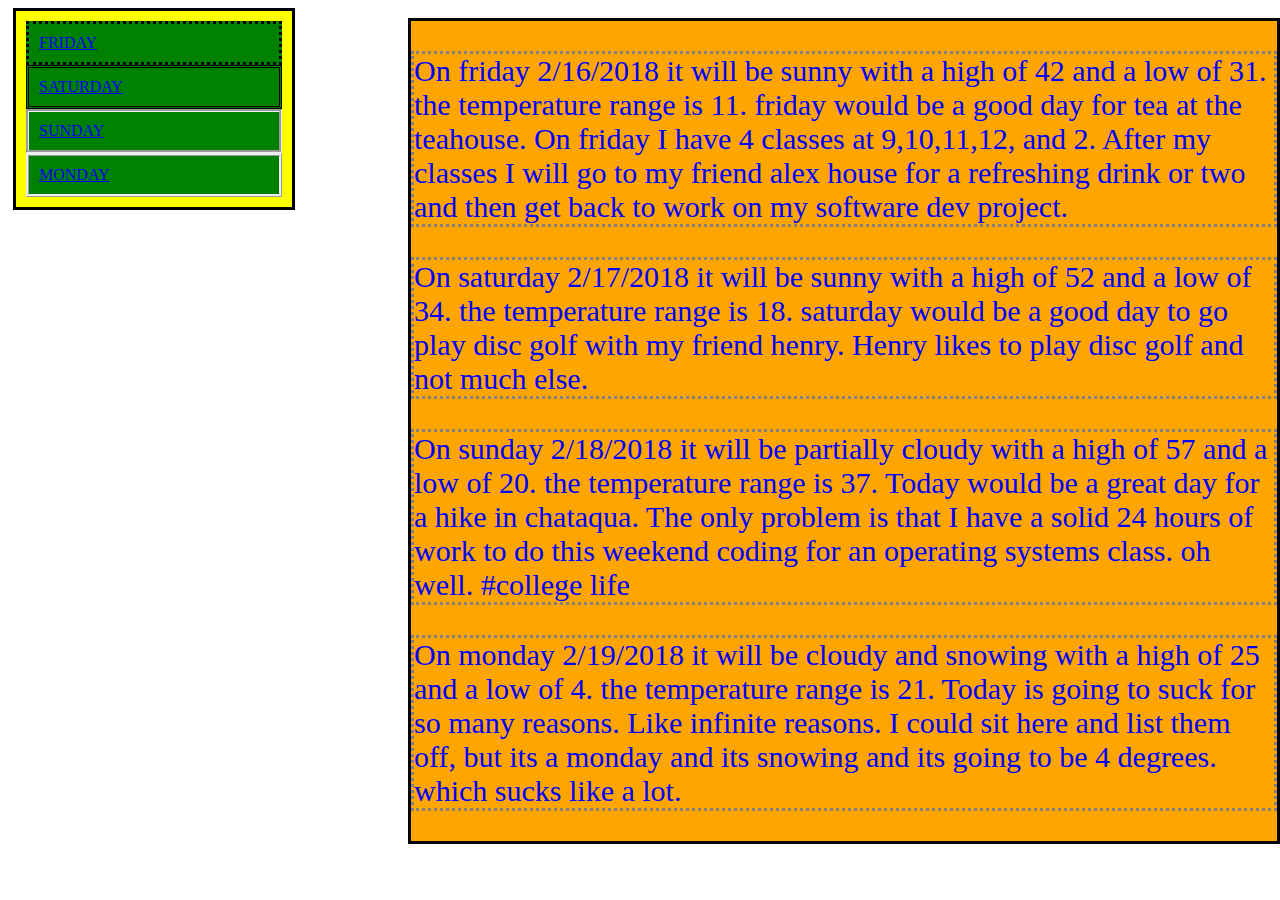
<file: lab4/menu.html>
<!-- Theodore Margolest -->
<!DOCTYPE html>
<html>
<head>
    <link href="menu.css" type="text/css" rel="stylesheet"/>
    <title> main </title>
</head>
<body>
		<div id="dmain">
			<div id="d1" class="m_item">
				<a href="#fri">FRIDAY</a>
			</div>
			<div id="d2" class="m_item">
				<a href="#sat">SATURDAY</a>
			</div>
			<div id="d3" class="m_item">
				<a href="#sun">SUNDAY</a>
			</div>
			<div id="d4" class="m_item">
				<a href="#mon">MONDAY</a>
			</div>
		</div>

		<div id = "text">
				<div id="t1" class="t_item">
					<p class=pt id=fri> On friday 2/16/2018 it will be sunny with a high of 42 and a low of 31. the temperature range is 11. friday would be a good day  for  tea at the teahouse. On friday I have 4 classes at 9,10,11,12, and 2. After my classes I will go to my friend alex house for a refreshing drink or two and then get back to work on my software dev project.</p>
				</div>
				<div id="t2" class="t_item">
					<p class=pt id=sat> On saturday 2/17/2018 it will be sunny with a high of 52 and a low of 34. the temperature range is 18. saturday would be a good day to go play disc golf with my friend henry. Henry likes to play disc golf and not much else. </p>
				</div>
				<div id="t3" class="t_item">
					<p class=pt id=sun> On sunday 2/18/2018 it will be partially cloudy with a high of 57 and a low of 20. the temperature range is 37. Today would be a great day for a hike in chataqua. The only problem is that I have a solid 24 hours of work to do this weekend coding for an operating systems class. oh well. #college life</p>
				</div>
				<div id="t4" class="t_item">
					<p class=pt id=mon> On monday 2/19/2018 it will be cloudy and snowing with a high of 25 and a low of 4. the temperature range is 21. Today is going to suck for so many reasons. Like infinite reasons. I could sit here and list them off, but its a monday and its snowing and its going to be 4 degrees. which sucks like a lot. </p>
				</div>
		</div>
	
	
</body>
</html>
</file>
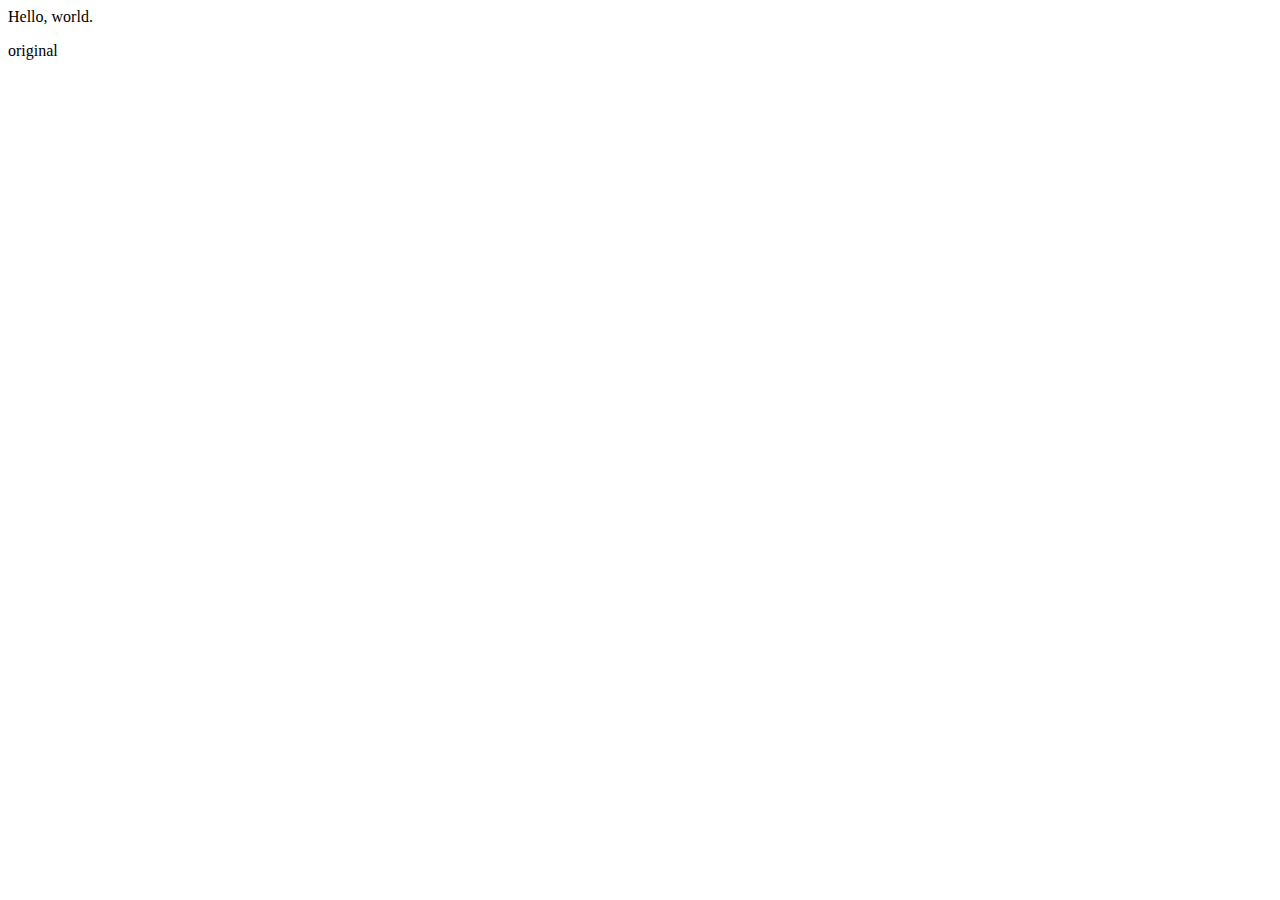
<file: Lab7/ajax_fcast.html>
<html>
<head>
<title>Hello</title>
<script src="http://code.jquery.com/jquery-2.2.0.js"></script>
<script>
$(document).ready(function() {
	var url = 'https://api.forecast.io/forecast/APIKEY/40.014984,-105.270546'
	$.ajax({url:url, dataType:"jsonp"}).then(function(data) {
		console.log(data)
		$('#results').append(data.currently.temperature)
		$('#results').append(data.currently.humidity)
		$('#results').append(data.currently.summary)
	})
})

</script>
</head>
<body>
<p>Hello, world.</p>
<p id="results">original</p>
</body>
</html>
</file>
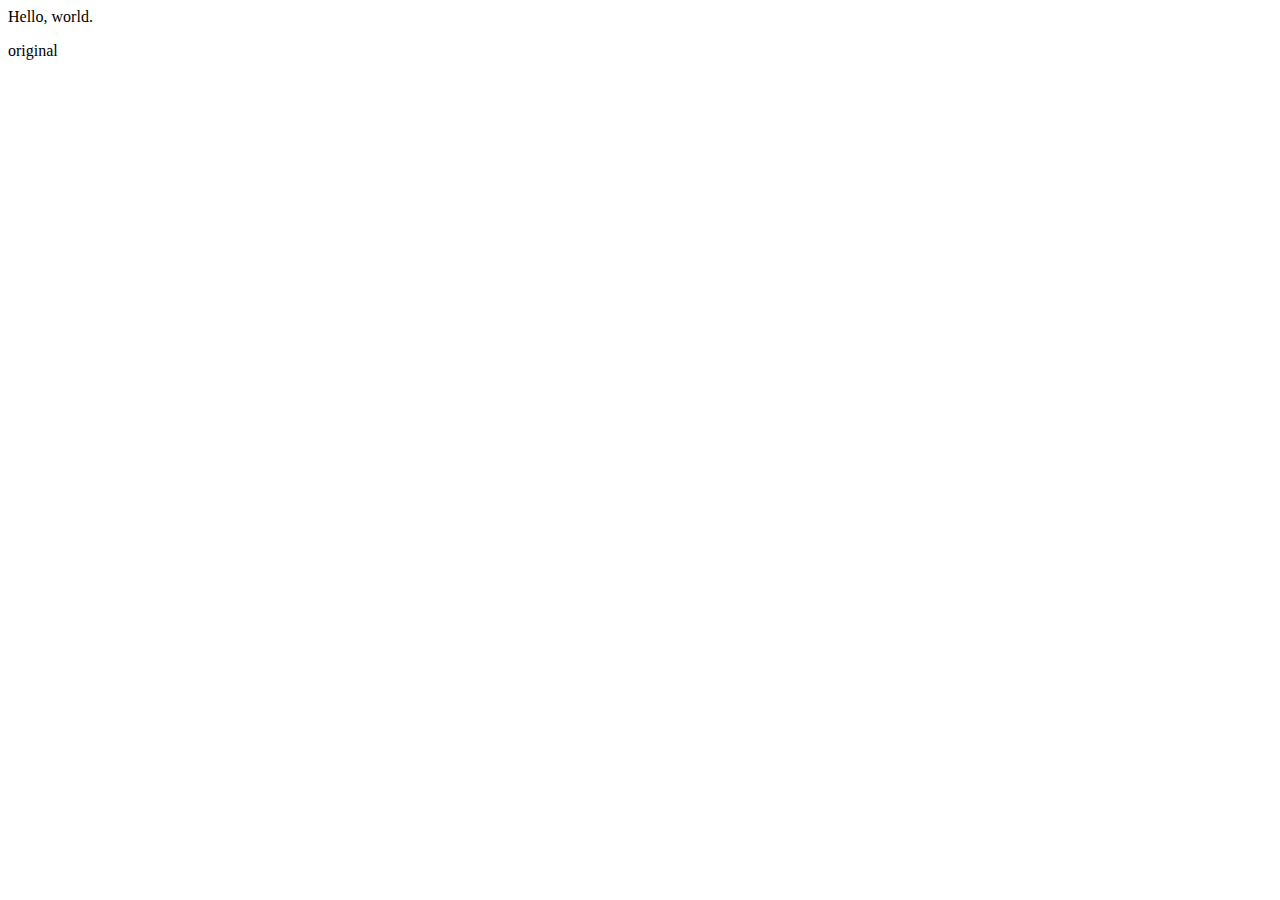
<file: Lab7/hello.html>
<html>
<head>
<title>Hello</title>
<script src="http://code.jquery.com/jquery-2.2.0.js"></script>
<script>
$(document).ready(function() {
	var url = 'https://api.forecast.io/forecast/050eb7926bc40f0b309be1310873e1a4/40.014984,-105.270546';
	var d_var;
	$.ajax({url:url, dataType:"jsonp"}).then(function(data) {
		console.log(data);
		$('#results').append(data.currently.temperature);
		$('#results').append(data.currently.humidity);
		$('#results').append(data.currently.summary);
	})
})
</script>
</head>
<body>
<p>Hello, world.</p>
<p id="results">original</p>
</body>
</html>
</file>
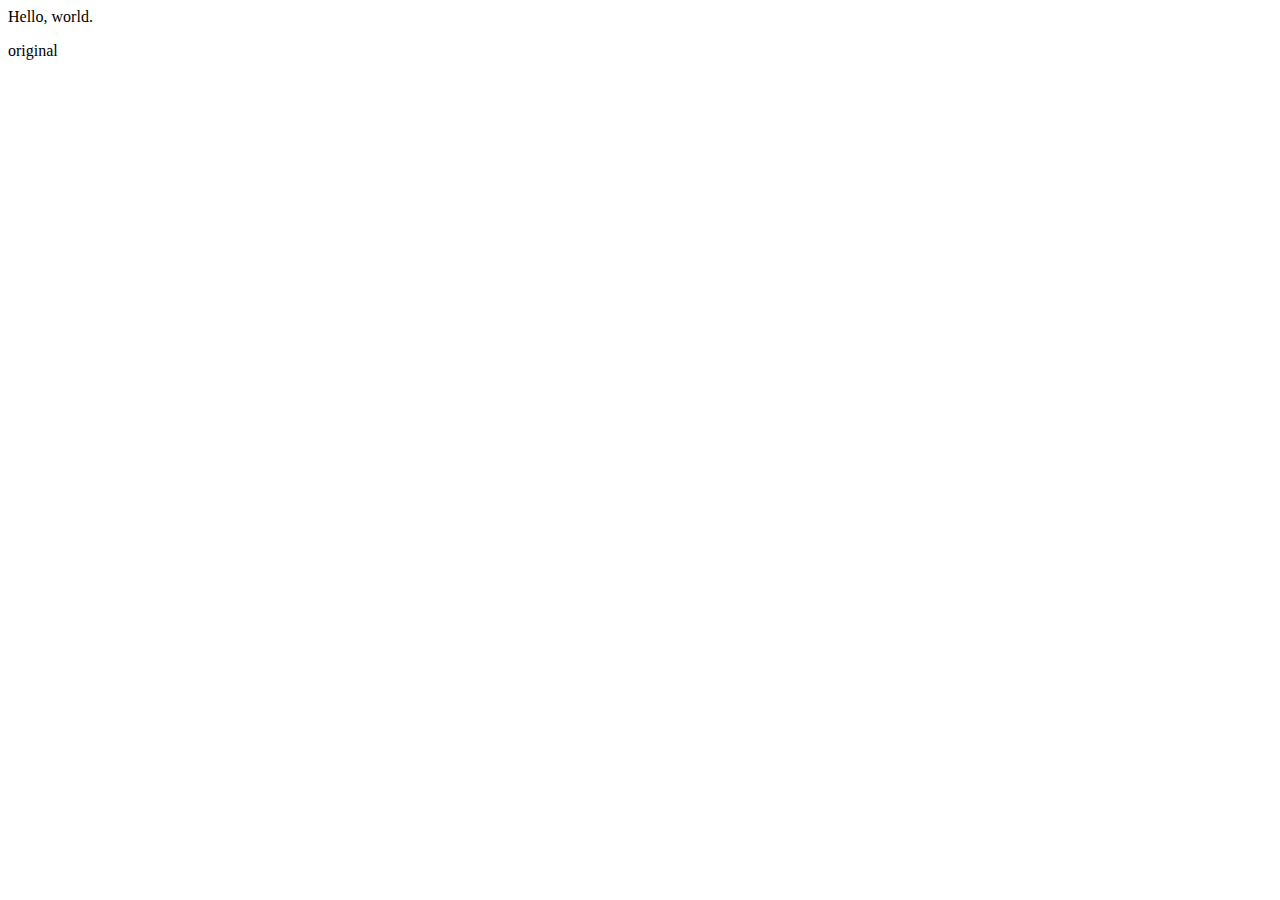
<file: hw4/Lab7/hello.html>
<!�� Theodore Margoles, thma4828@colorado.edu, worked alone. ��>
<html>
<head>
<title>Hello</title>
<script src="http://code.jquery.com/jquery-2.2.0.js"></script>
<script>
$(document).ready(function() {
	var url = 'https://api.forecast.io/forecast/050eb7926bc40f0b309be1310873e1a4/40.014984,-105.270546';
	var d_var;
	$.ajax({url:url, dataType:"jsonp"}).then(function(data) {
		console.log(data);
		$('#results').text('\ntemperature: ');
		$('#results').append(data.currently.temperature);
		$('#results').append(', \nhumidity: ');
		$('#results').append(data.currently.humidity);
		$('#results').append(', \nsummary: ');
		$('#results').append(data.currently.summary);
	})
})
</script>
<script>
	var text = '{"players": [ \
{"name": "DeMarcus Ware", "jersey": 94}, \
{"name": "Peyton Manning", "jersey": 18}, \
{"name": "Von Miller", "jersey": 58} \
]}';



var team = JSON.parse(text);
console.log(team.players[0].name);
console.log(team.players[1].name);
console.log(team.players[2].name);
</script>
</head>
<body>
	<p>Hello, world.</p>
	<p id="results">original</p>
</body>
</html>
</file>
<file: hw2/style.css>
/*Theodore margoles*/
#t1 {background-color: red}
#t2 {background-color: orange}
#t3 {background-color: black}
#t4 {background-color: green}
#t5 {background-color: blue}
#t6 {background-color: purple}
</file>
<file: lab4/menu.css>
/*Theodore Margoles
changes added include: 
1) changed background color of menu. 
2)changed background color of menu text. 
3) changed color of menu text. 
4)changed color of text text and 
5) added dotted border around all text items in the text section
6) colored the dotted border from 5 grey  */

#dmain {position: fixed; width:20%;border-style: solid;  margin-bottom: 5px; margin-left: 5px; margin-right: 5px; padding: 10px;background-color: yellow} 
div.m_item {padding: 10px; border-style:solid; background-color: green}
#d1 {border-style: dotted;}
#d2 {border-style: double;}
#d3 {border-style: groove;}
#d4 {border-style: ridge;}
#text {position: absolute; margin-left: 400px; margin-top: 10px; font-size: 30px; border-style: solid; background-color: orange}	
p.pt {color: blue; border-style: dotted;border-color: grey}
</file>
